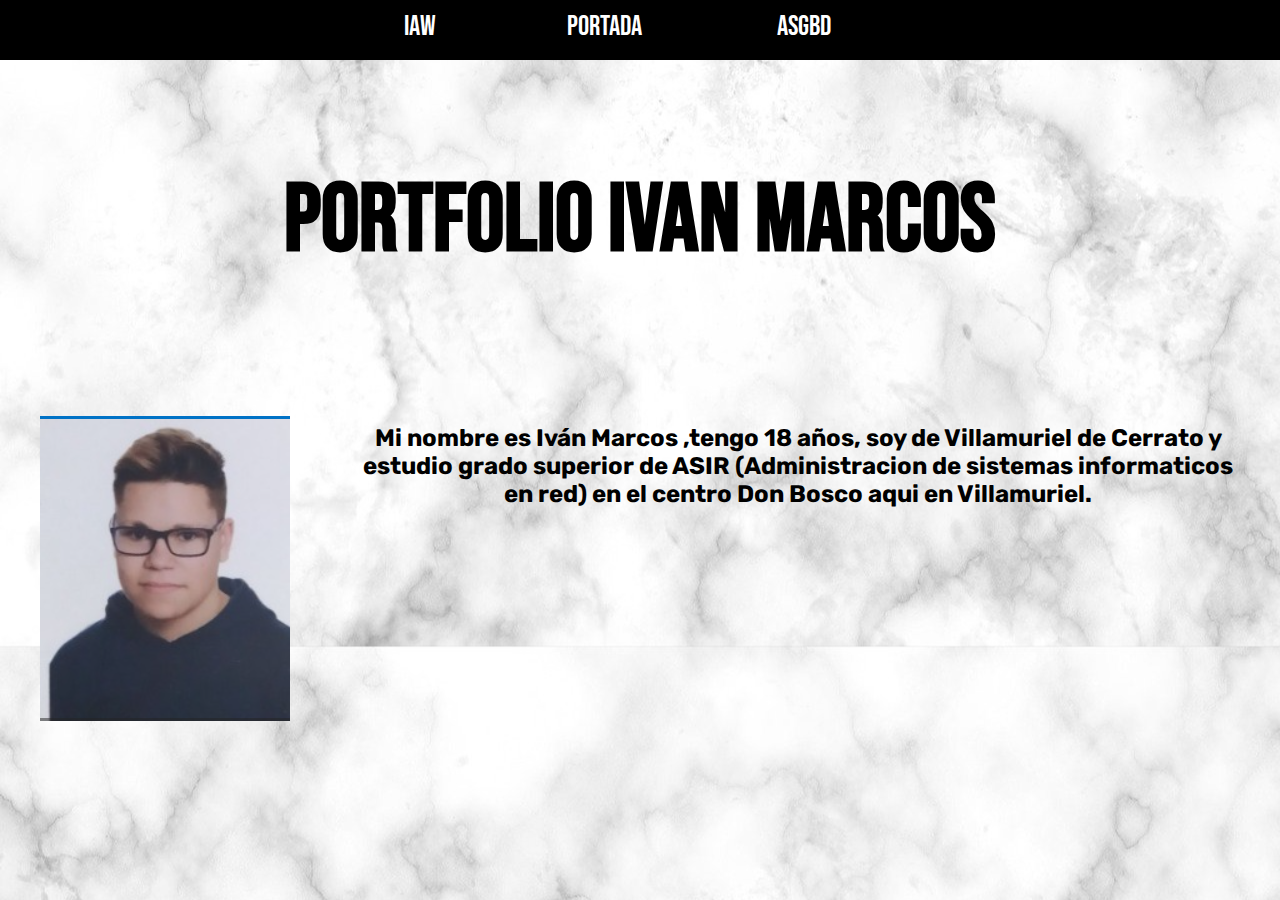
<file: index.html>
<!doctype html>
<html lang="es">
<head>
    <meta charset="UTF-8">
    <meta name="viewport"
          content="width=device-width, user-scalable=no, initial-scale=1.0, maximum-scale=1.0, minimum-scale=1.0">
    <meta http-equiv="X-UA-Compatible" content="ie=edge">
    <title>Portfolio</title>
    <link rel="stylesheet" href="estilos.css">
</head>
<body>
<nav>
    <div id="iaw">
        <a href="iaw.html">IAW</a>
        <div id="practicaIAW">
            <a href="#">PRACTICAS</a>
        </div>
        <div id="proyectosIAW">
            <a href="#">PROYECTOS</a>
            <div id="proyectoHTML">
                <a href="#">proyecto-HTML-CSS</a>
            </div>
        </div>
    </div>
    <div id="portada">
        <a href="#">PORTADA
        </a>
    </div>

    <div id="asgbd">
        <a href="asgbd.html">ASGBD</a>
        <div id="practicaASGBD">
            <a href="#">PRACTICAS</a>
        </div>
        <div id="proyectosASGBD">
            <a href="#">PROYECTOS</a>
        </div>
    </div>

</nav>
<header>
    <h1>Portfolio Ivan Marcos</h1>
</header>
<main>
    <section><p>Mi nombre es Iván Marcos ,tengo 18 años, soy de Villamuriel de Cerrato y estudio grado superior de ASIR (Administracion de sistemas informaticos en red) en el centro Don Bosco aqui en Villamuriel. </p>
        <p></p>
    </section>

    <figure><img src="img/Screenshot_1.png" alt="Foto personal"></figure>
</main>

</body>
</html>
</file>
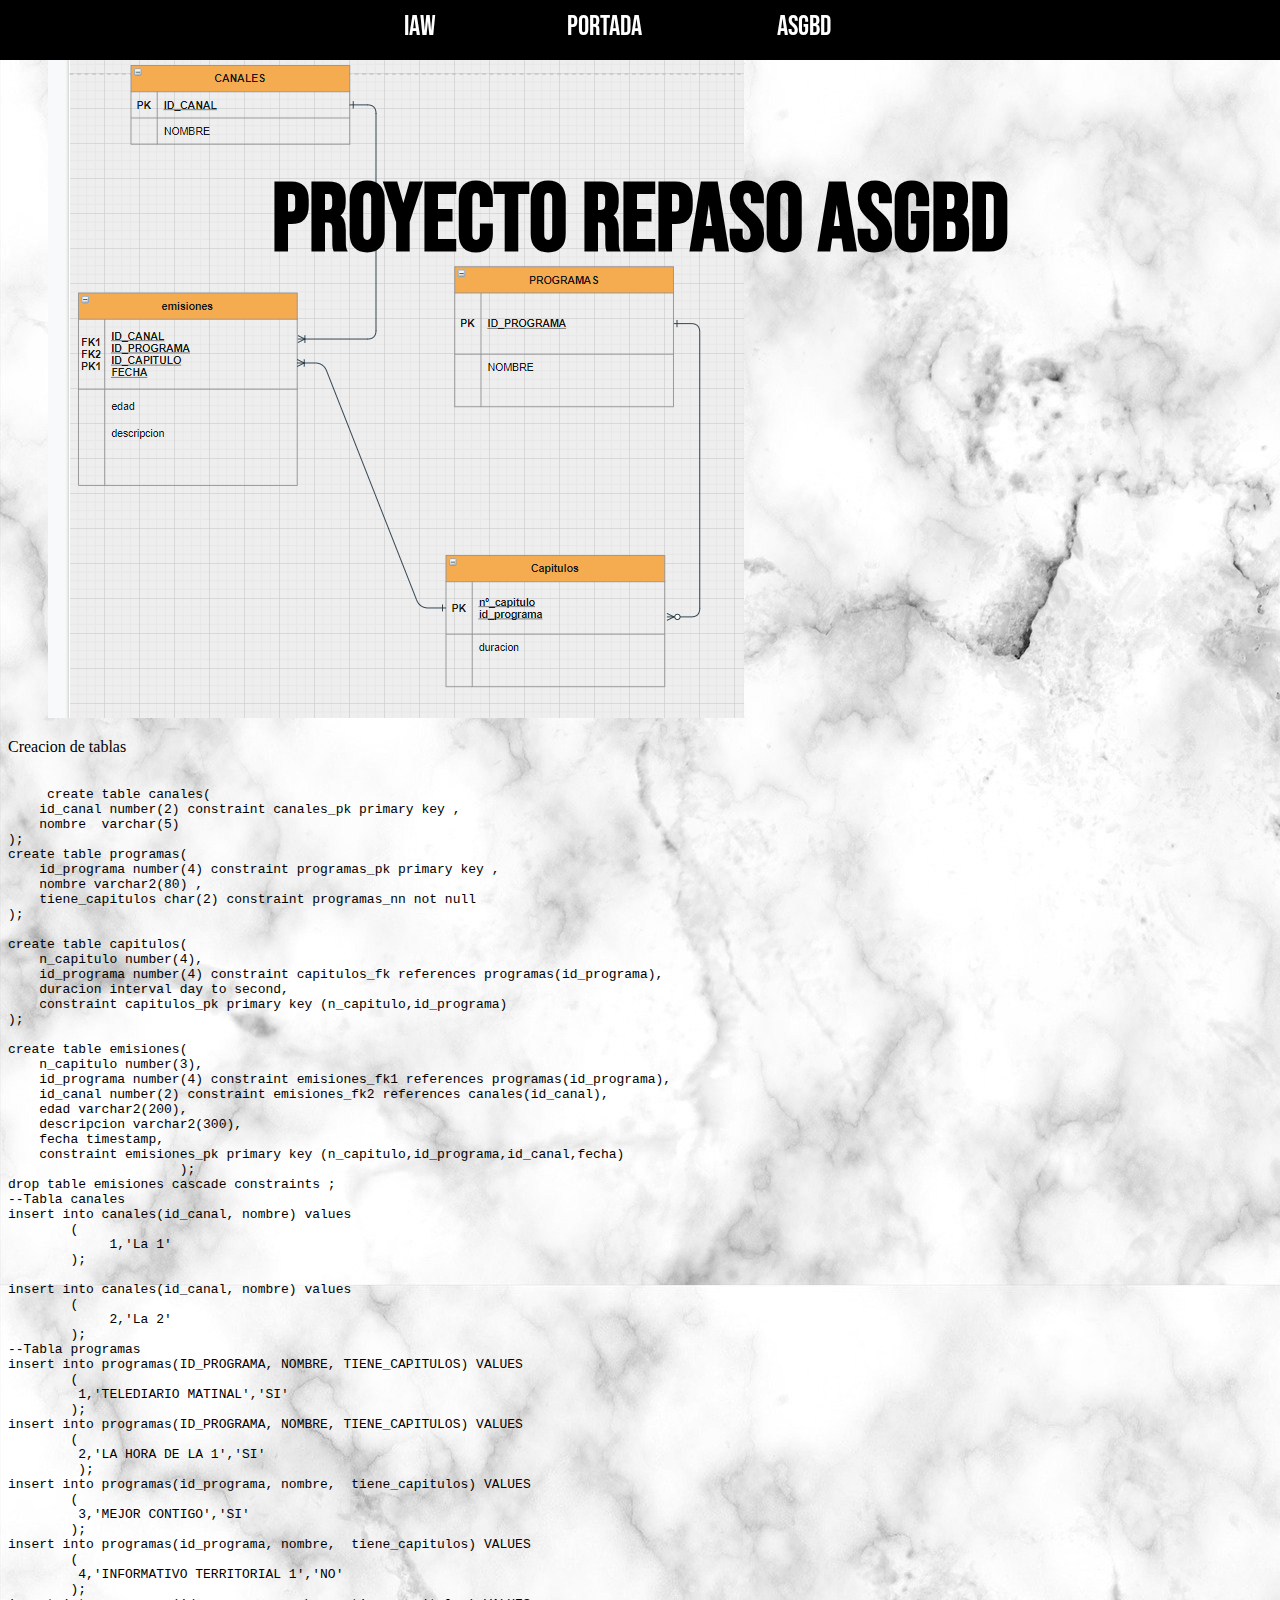
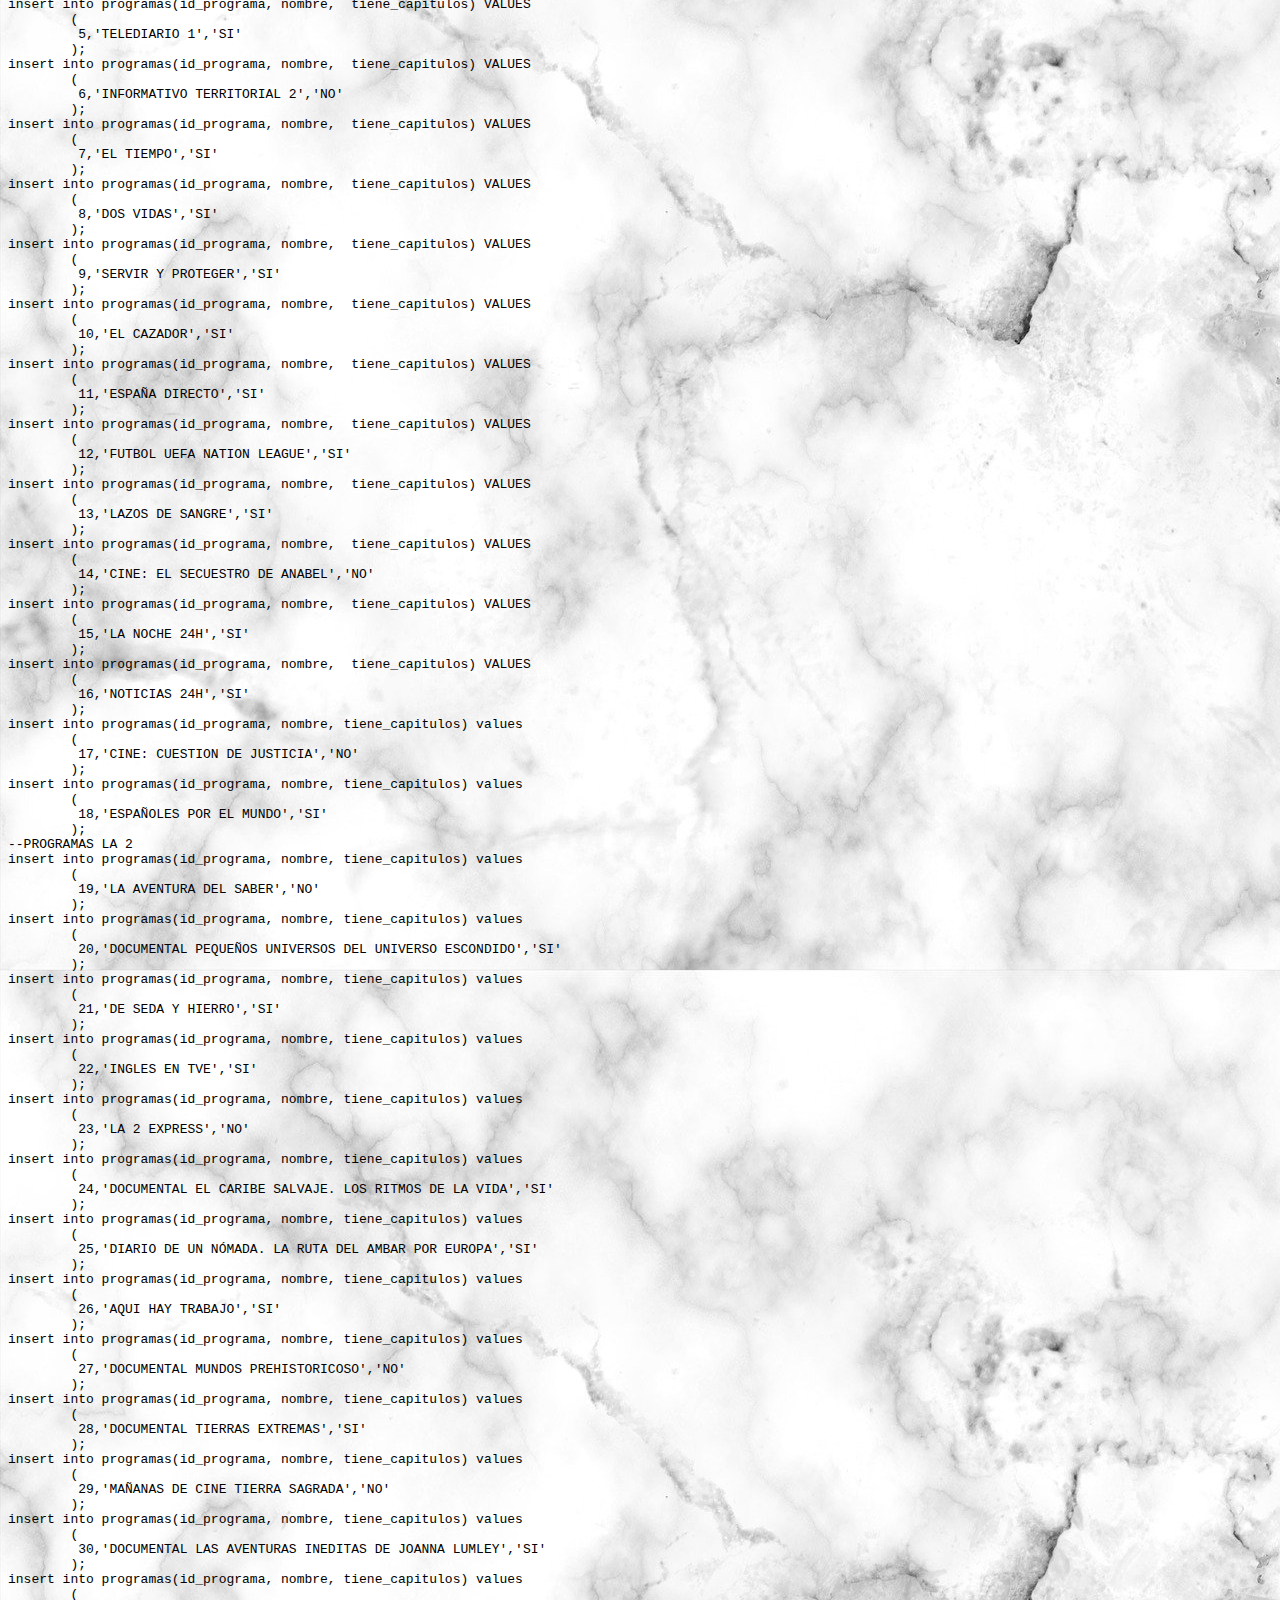
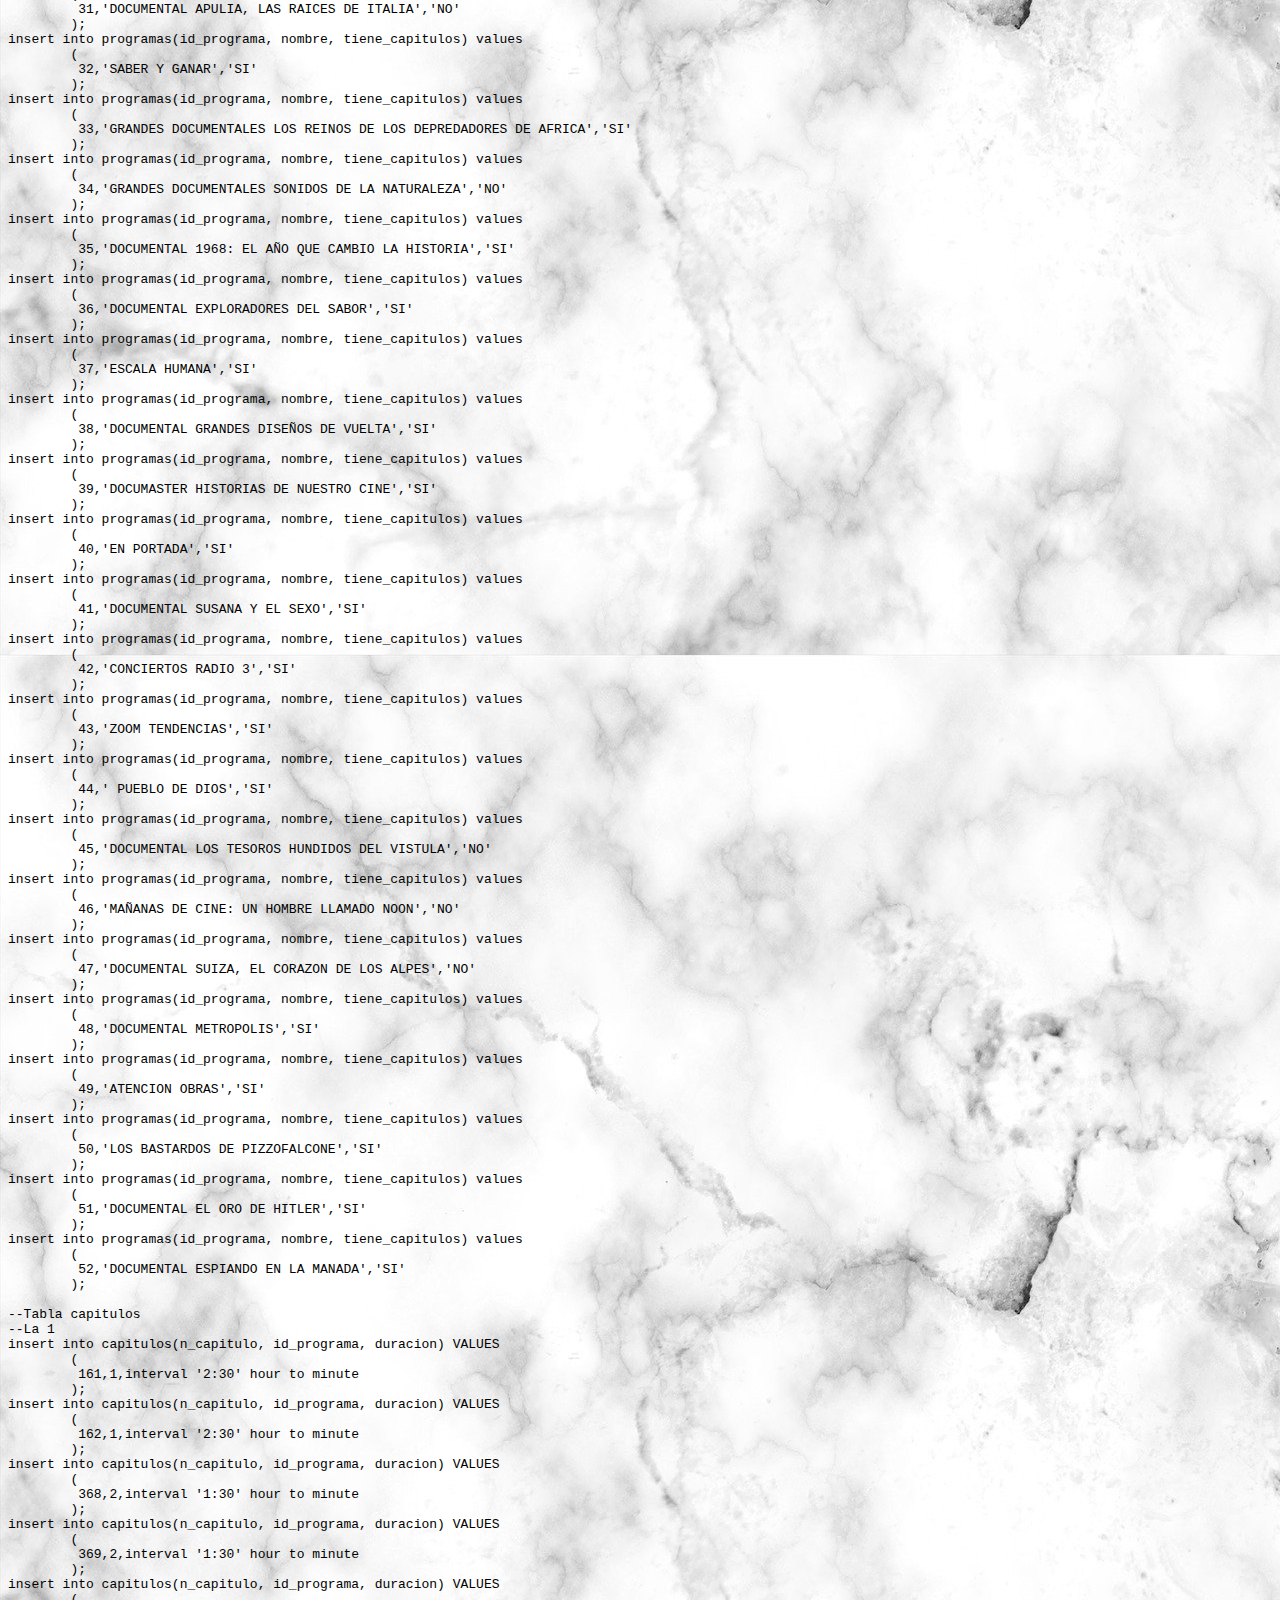
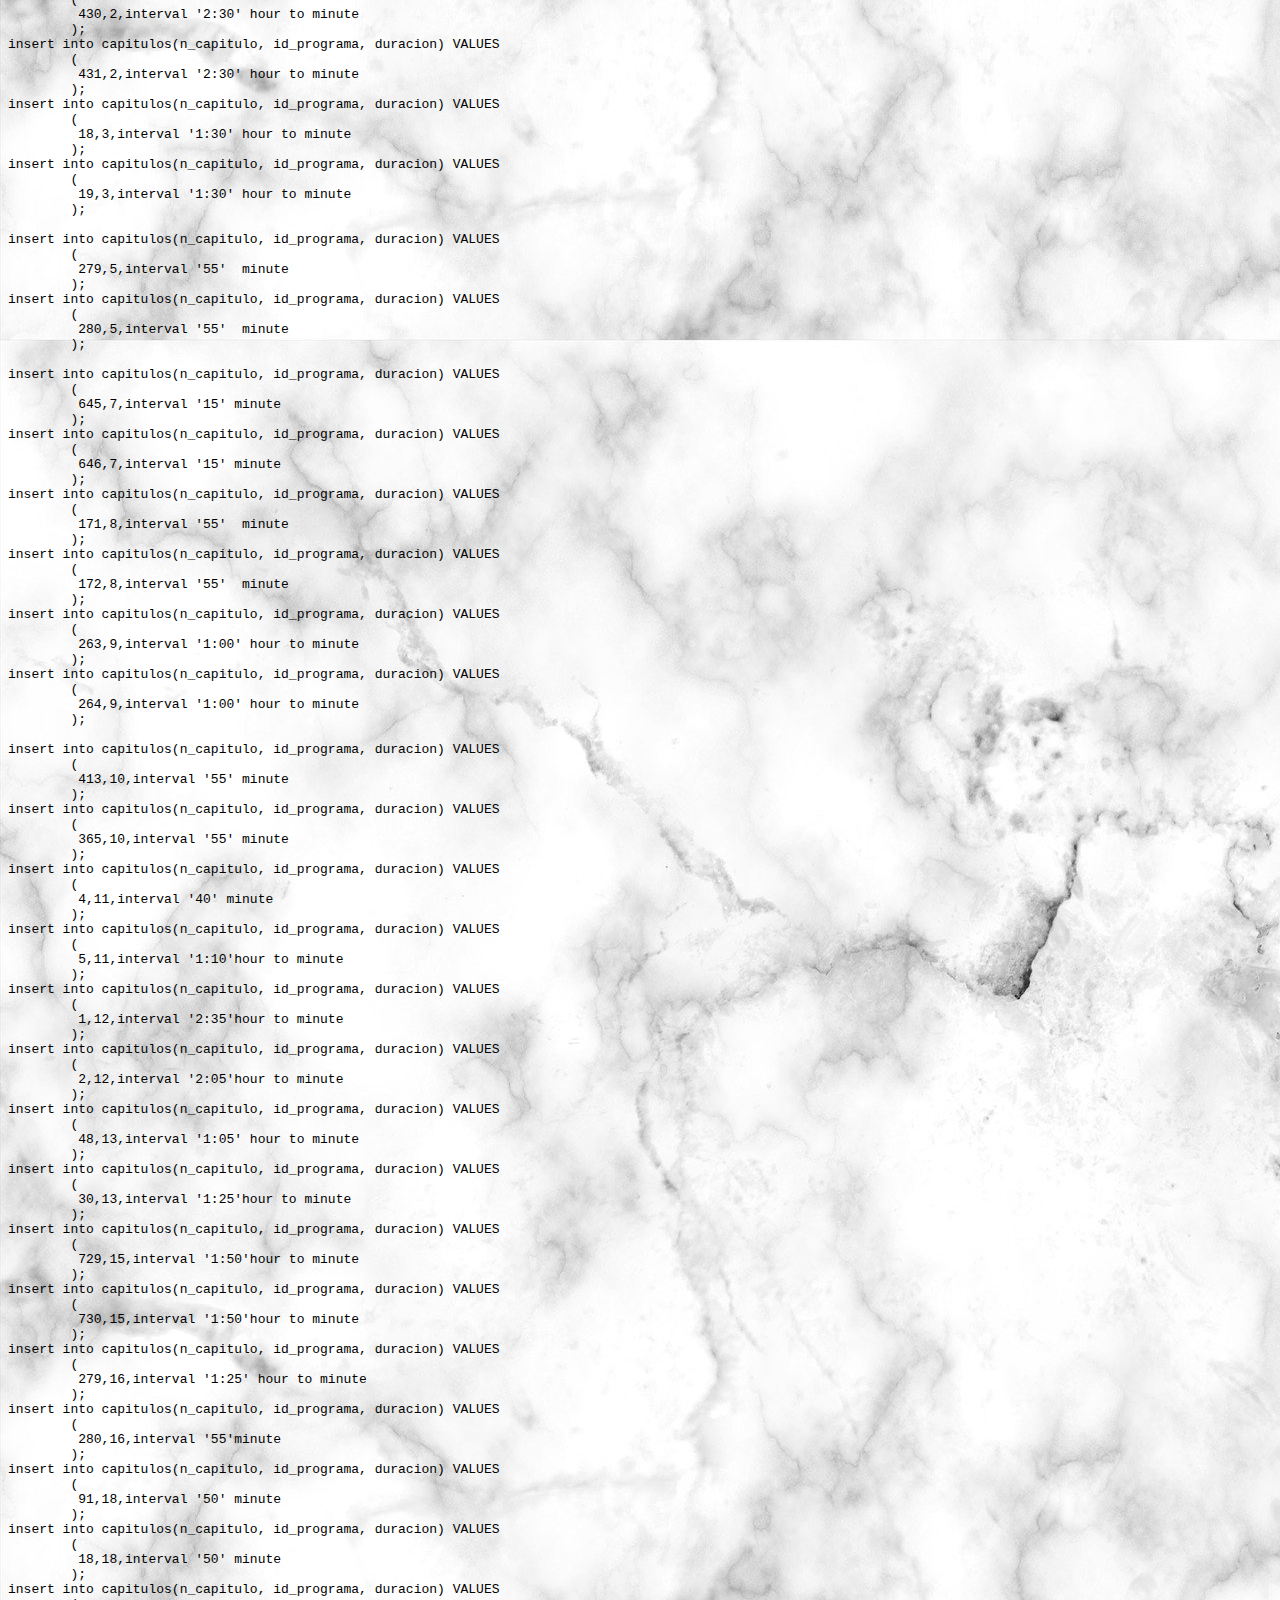
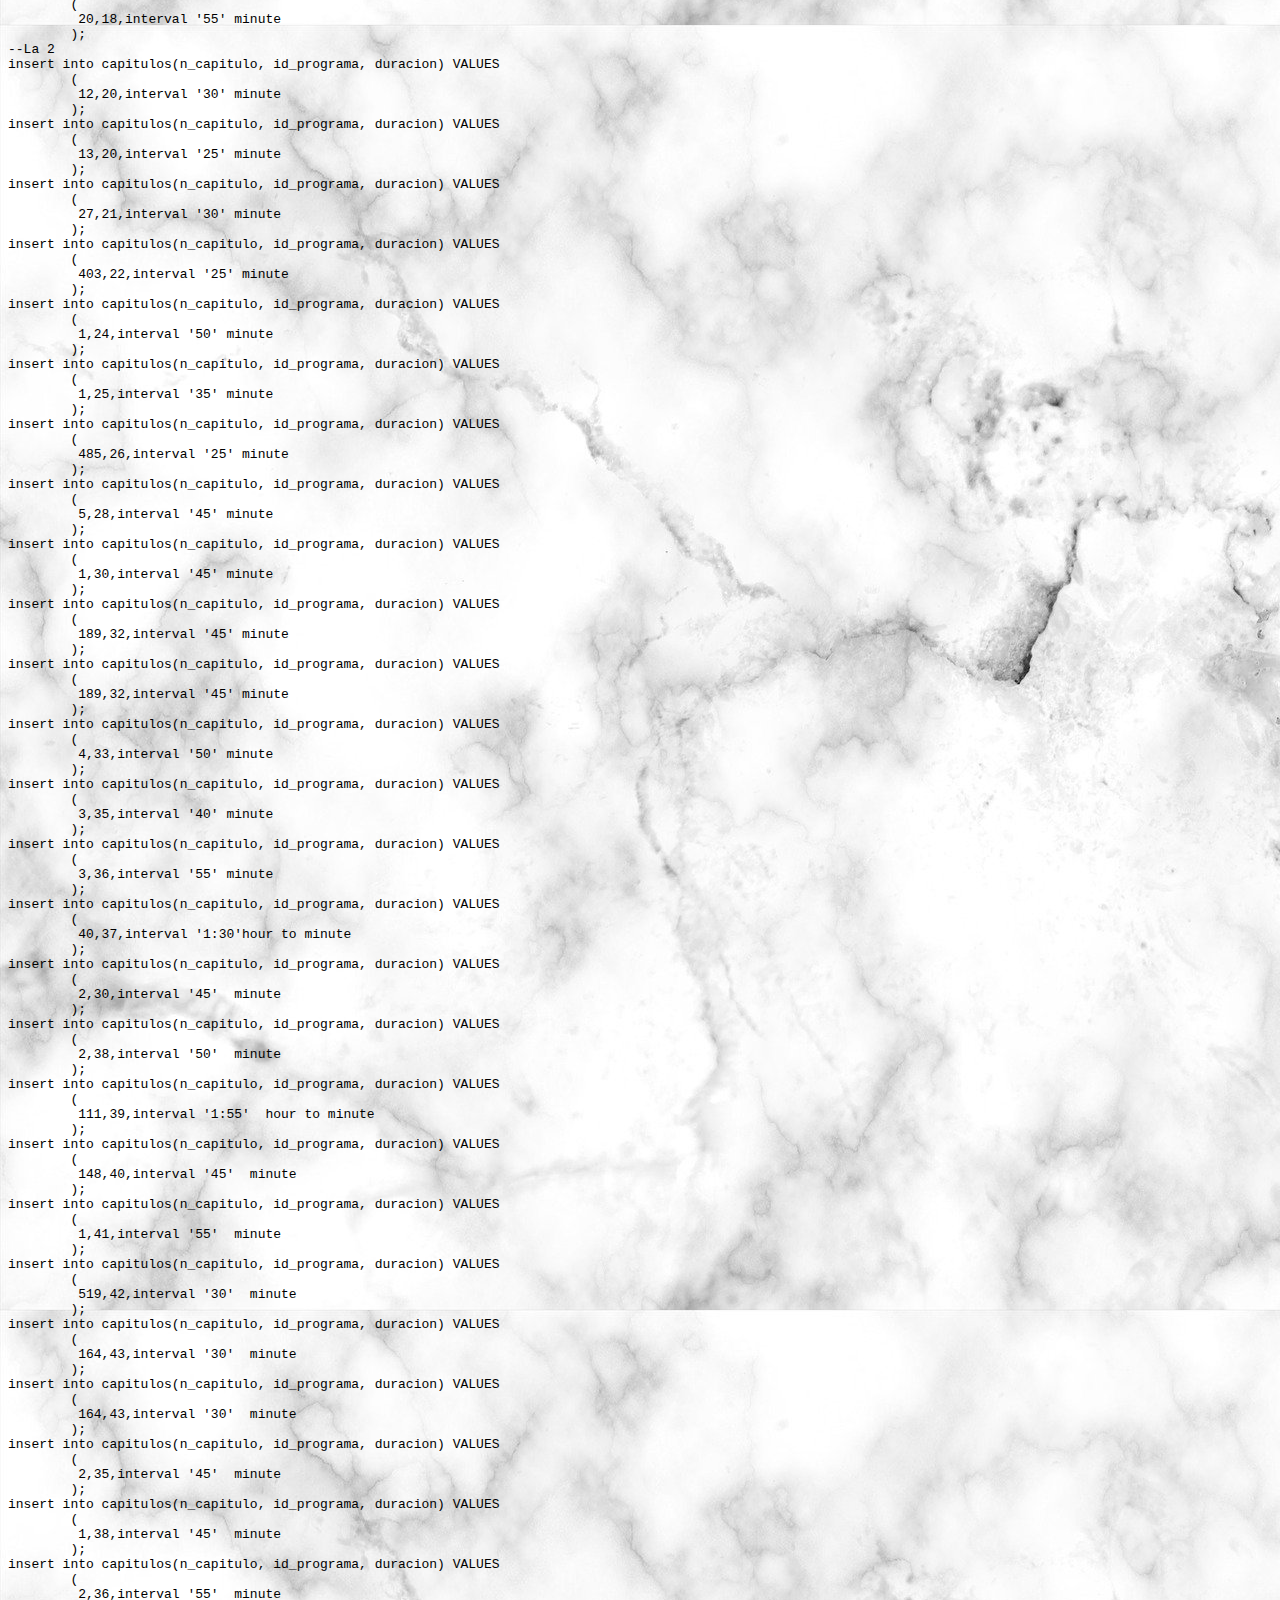
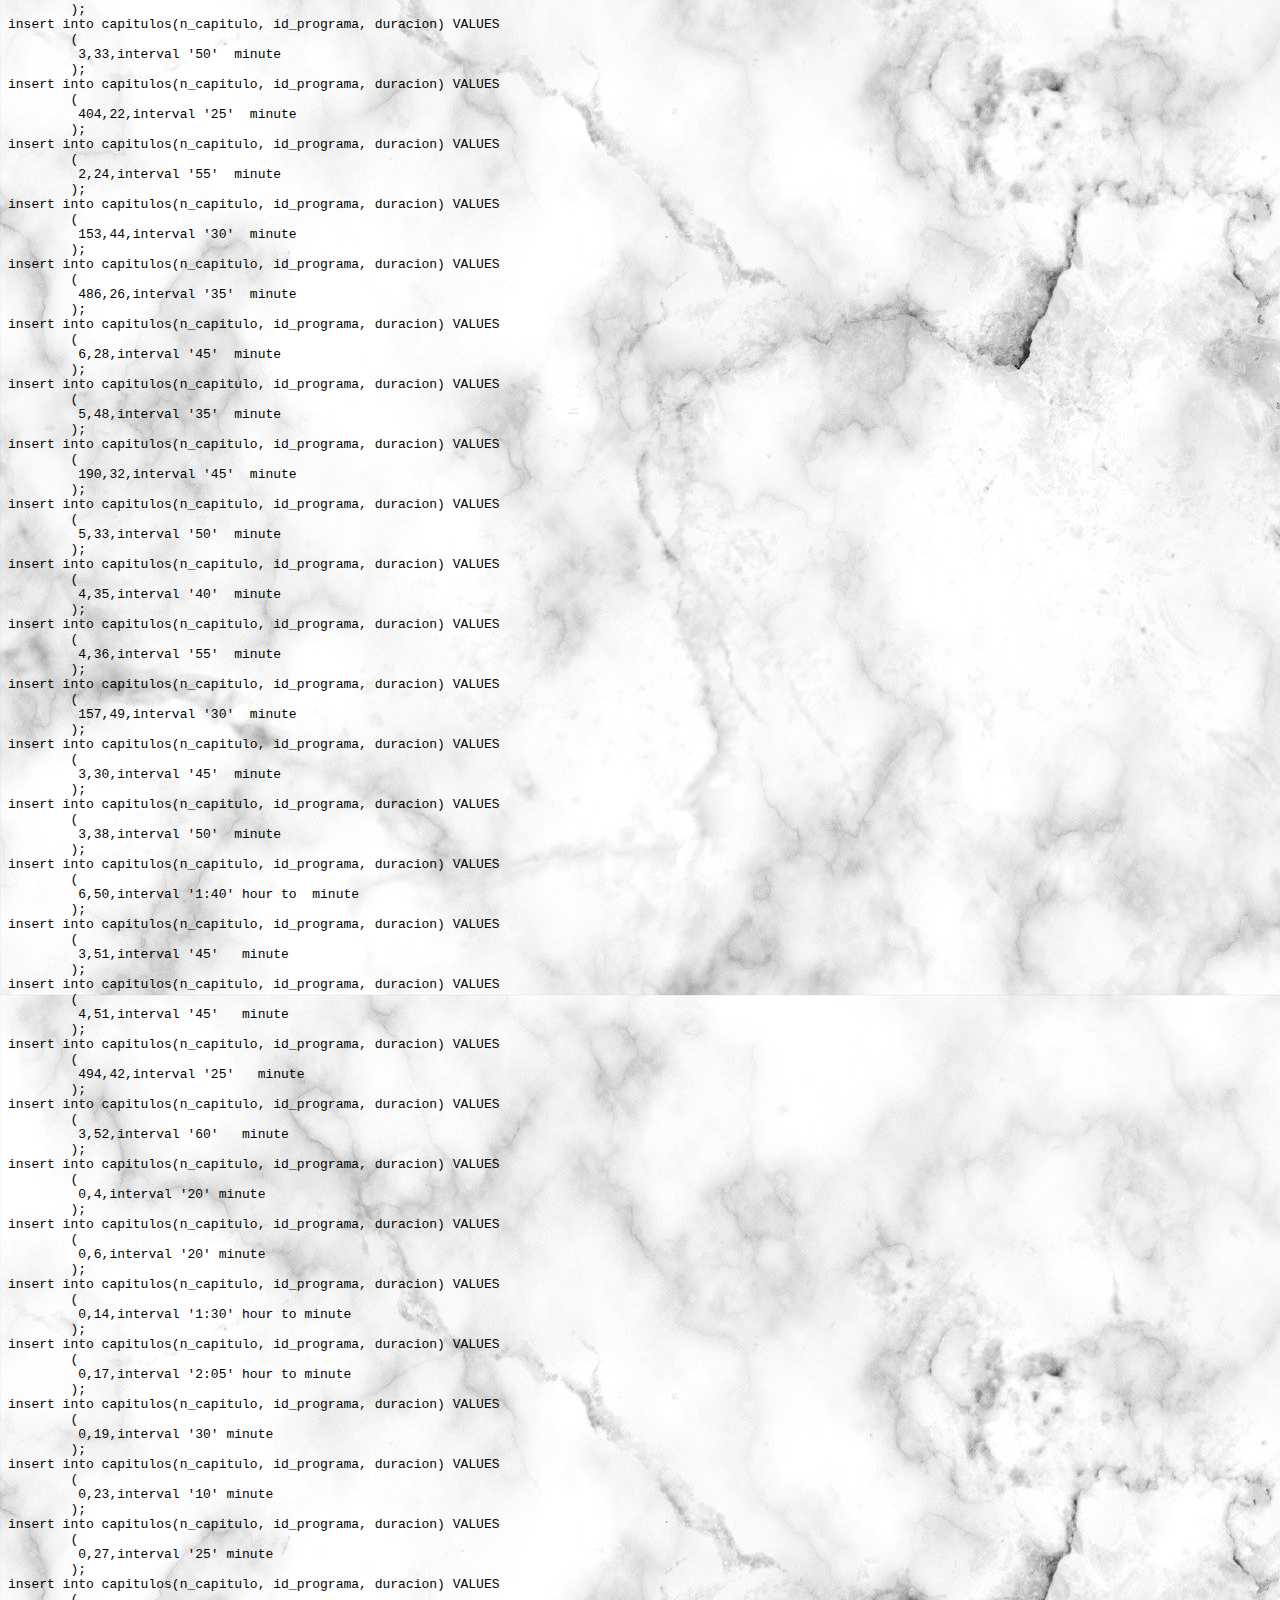
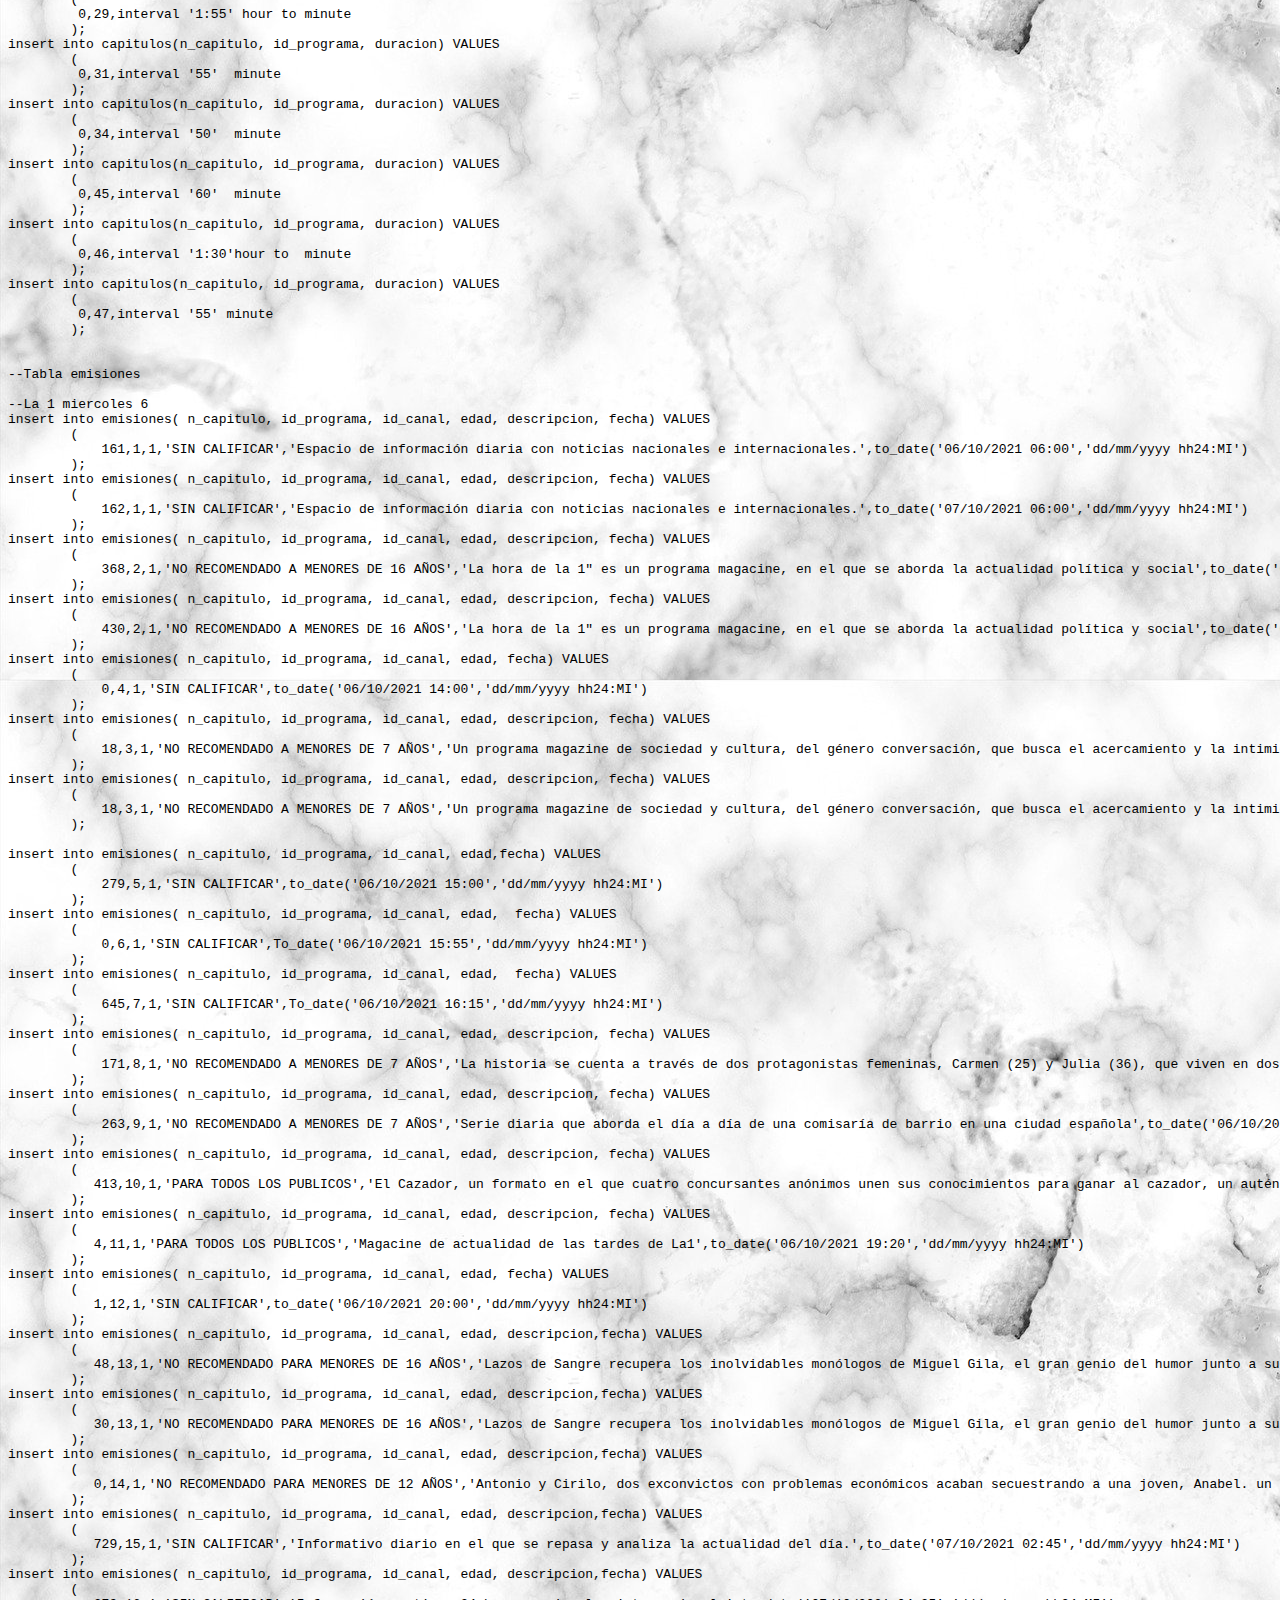
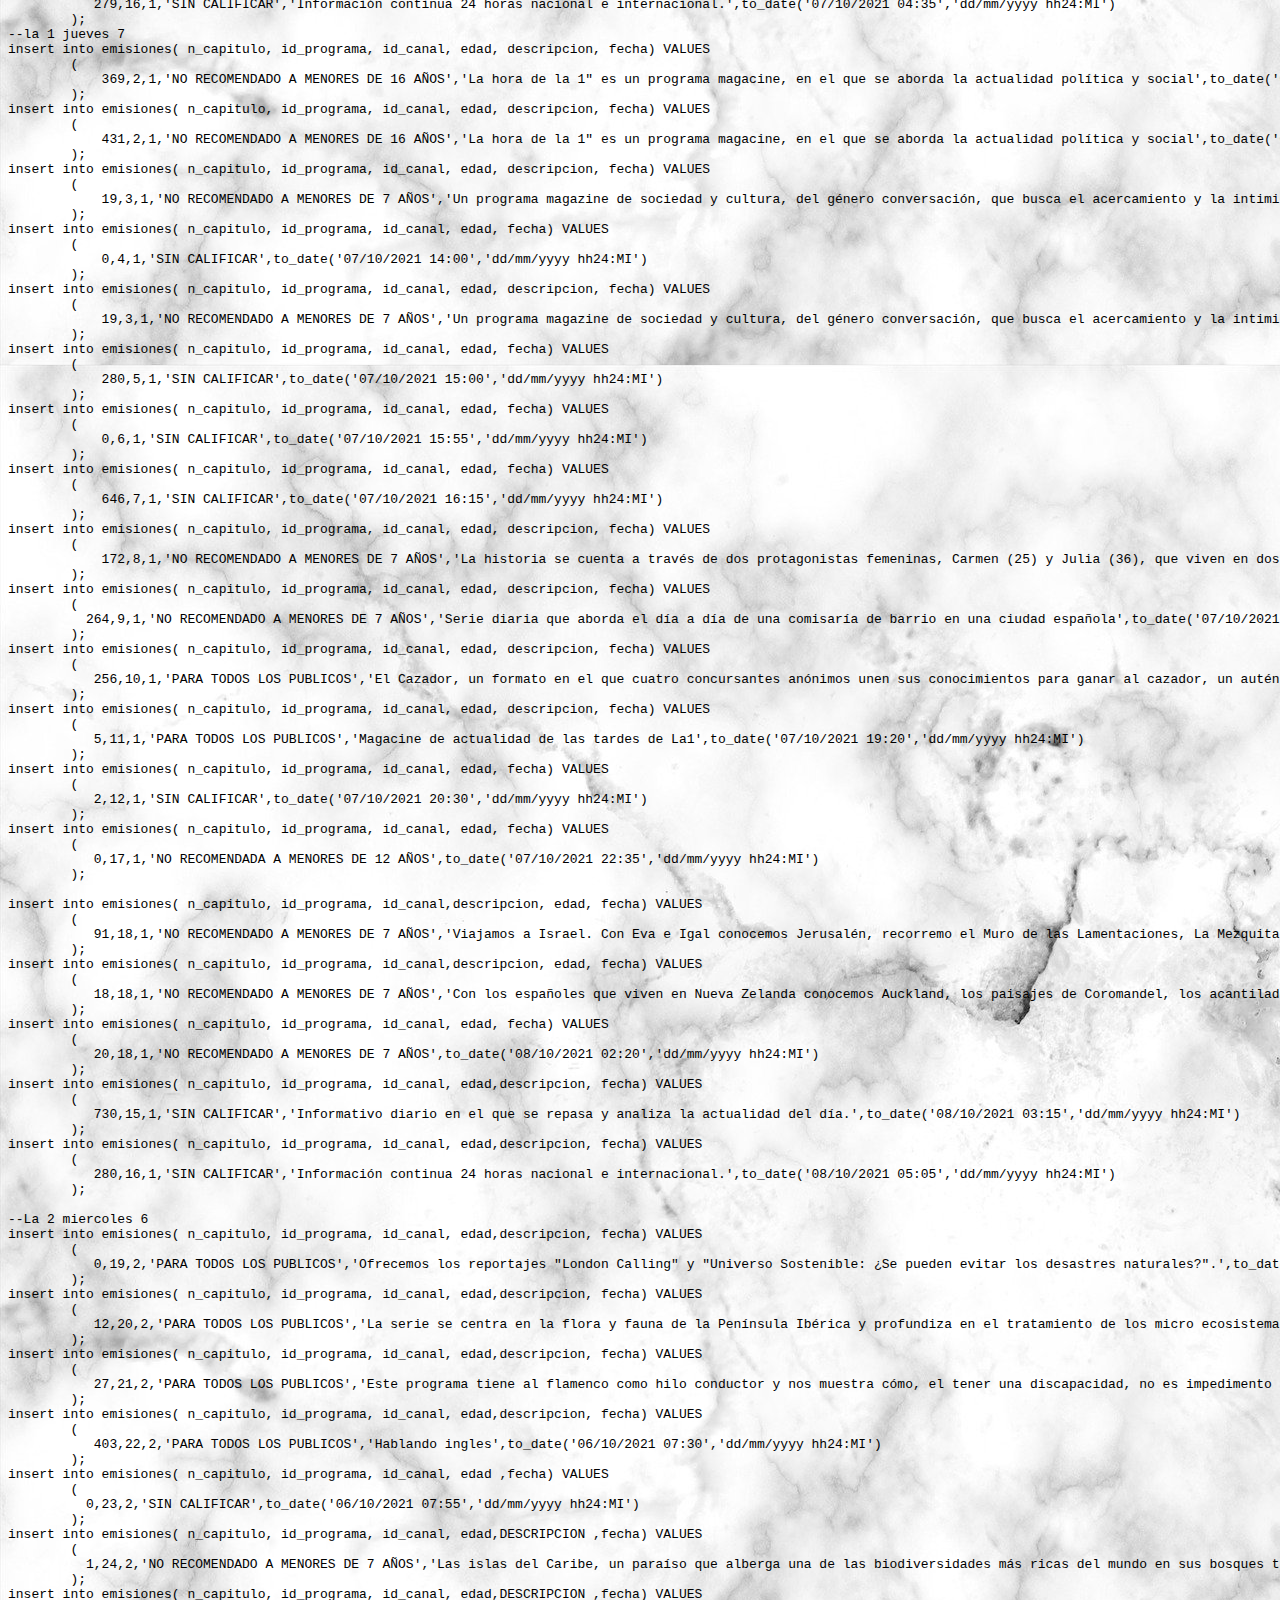
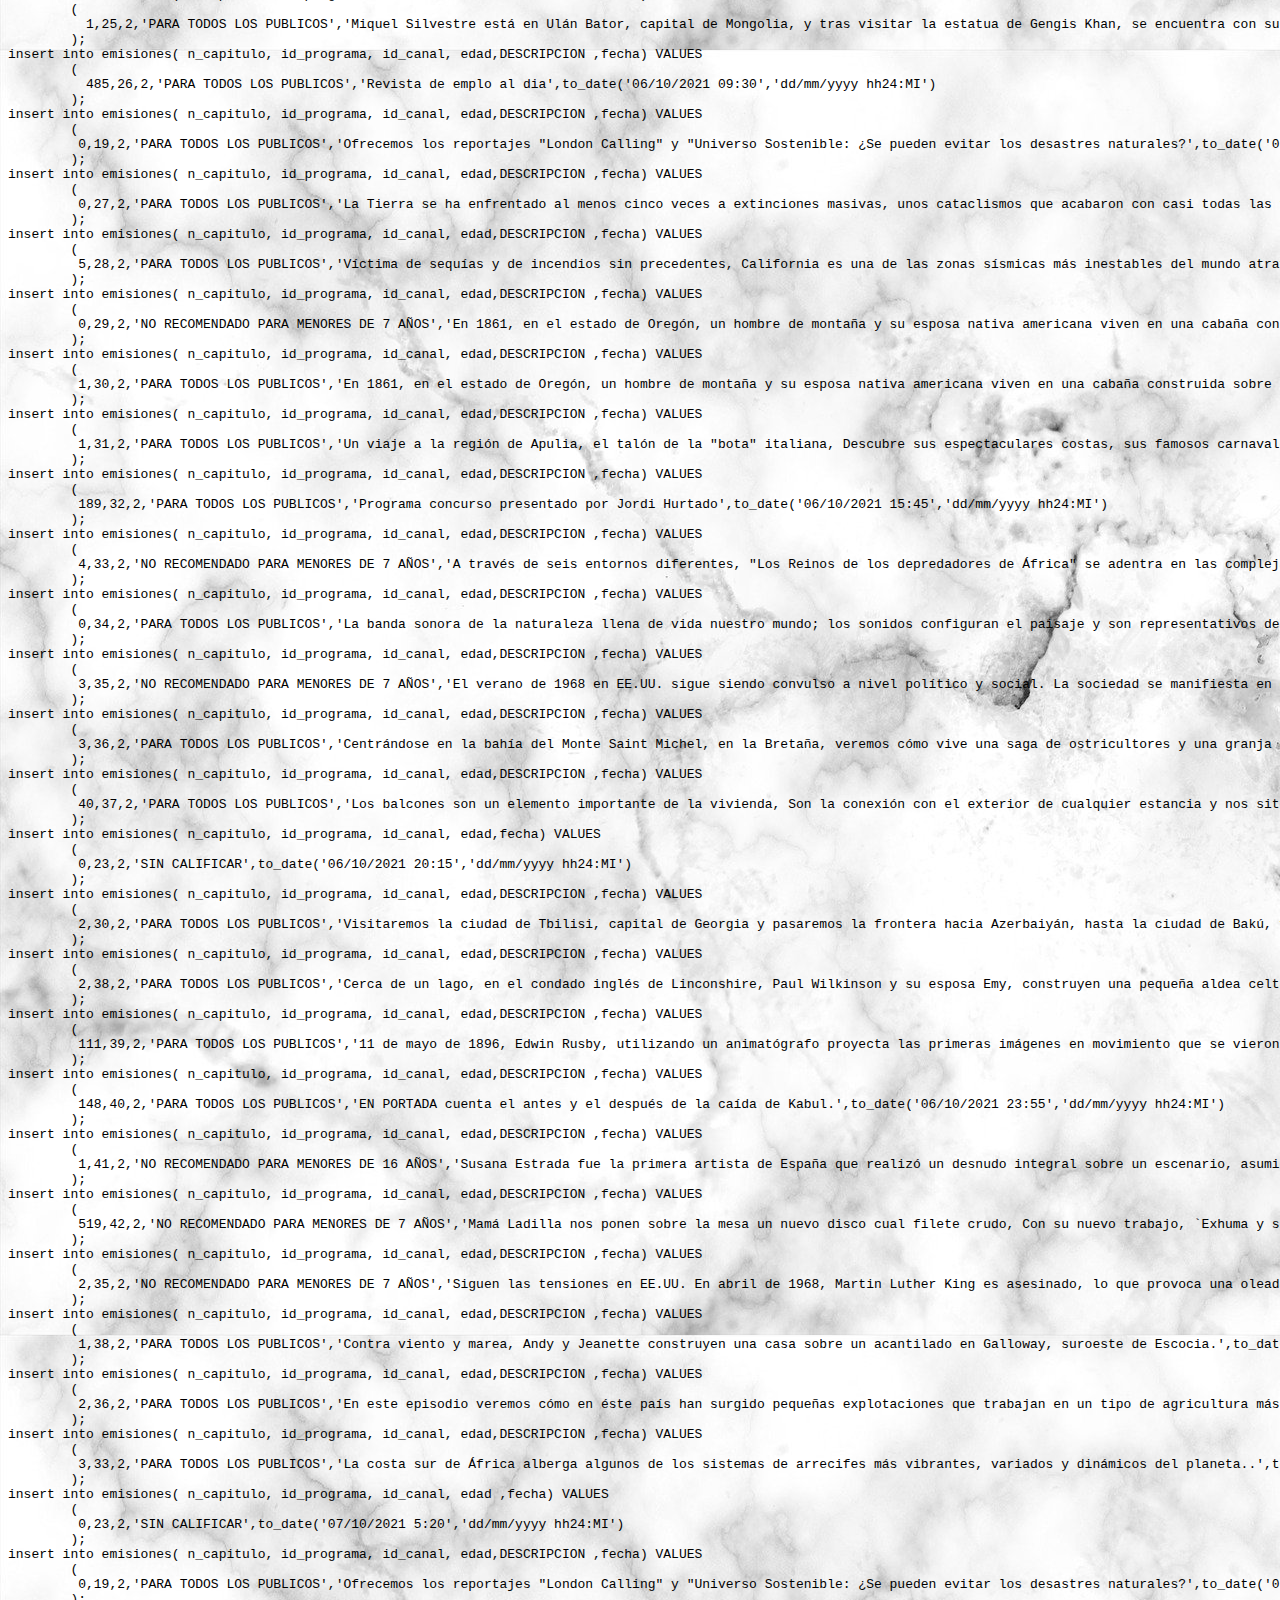
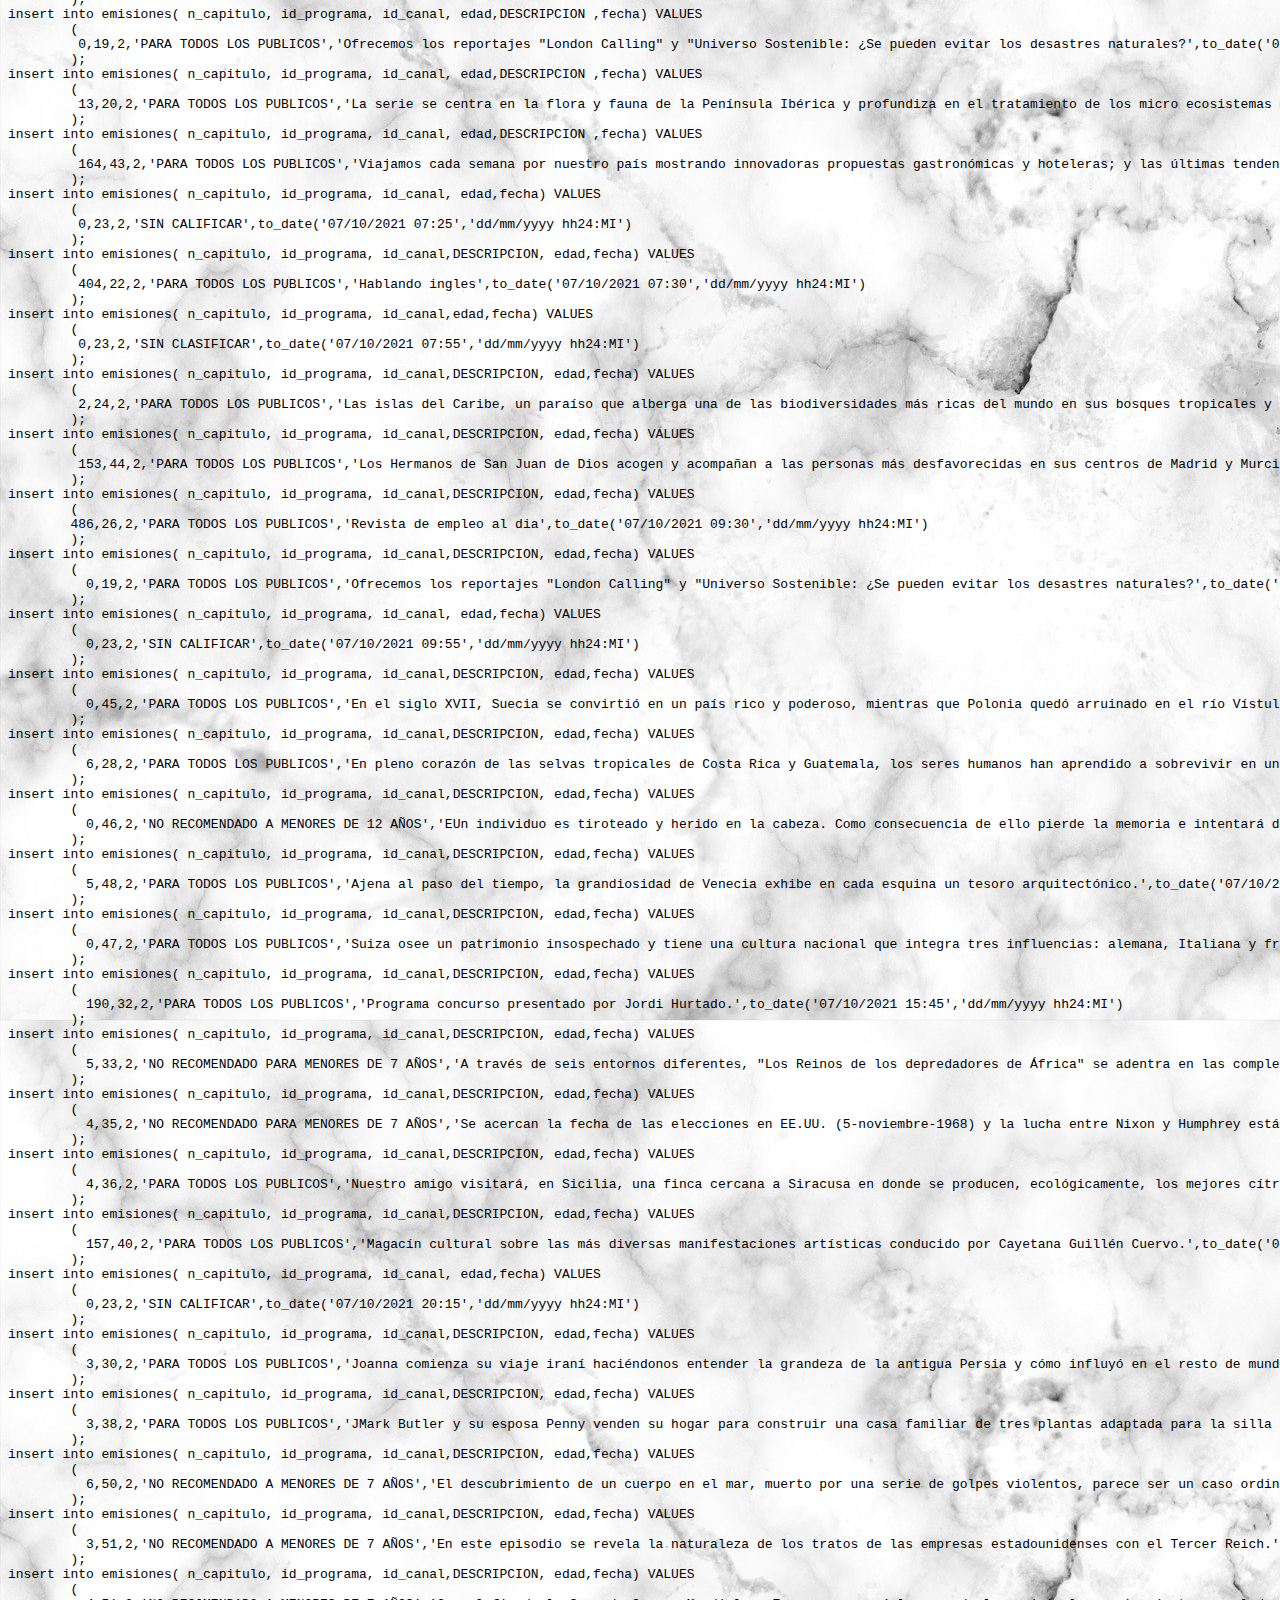
<file: ASGBD/Proyectos/ProyectoRepaso/index.html>
<!doctype html>
<html lang="es">
<head>
    <meta charset="UTF-8">
    <meta name="viewport"
          content="width=device-width, user-scalable=no, initial-scale=1.0, maximum-scale=1.0, minimum-scale=1.0">
    <meta http-equiv="X-UA-Compatible" content="ie=edge">
    <title>Portfolio</title>
    <link rel="stylesheet" href="estilos.css">
</head>
<body>
<nav>
    <div id="iaw">
        <a href="../../../IAW/index.html">IAW</a>
        <div id="practicaIAW">
            <a href="../../../IAW/Practicas/index.html">PRACTICAS</a>
        </div>
        <div id="proyectosIAW">
            <a href=../../../IAW/Proyectos/index.html>PROYECTOS</a>
            <div id="proyectoHTML">
                <a href="../../../IAW/Proyectos/ProyectoHTML/index.html">proyecto-HTML-CSS</a>
            </div>
        </div>
    </div>

    <div id="portada">
        <a href="../../../index.html">PORTADA
        </a>
    </div>

    <div id="asgbd">
        <a href="../../index.html">ASGBD</a>
        <div id="practicaASGBD">
            <a href="../../Practicas/index.html">PRACTICAS</a>
        </div>
        <div id="proyectosASGBD">
            <a href="../index.html">PROYECTOS</a>
            <div id="proyectoREPASO">
                <a href="index.html">PROYECTO REPASO</a>
            </div>
        </div>
    </div>

</nav>
<header>
    <h1>PROYECTO REPASO ASGBD</h1>
</header>
<main>
        <p>Primero vamos a observar nuestro esquema sobre la base de datos:</p>
        <figure><img src="img/Esquema.png" alt="Esquema de la base de datos">
        </figure>
        <p>Creacion de tablas</p>
        <p><pre>

     create table canales(
    id_canal number(2) constraint canales_pk primary key ,
    nombre  varchar(5)
);
create table programas(
    id_programa number(4) constraint programas_pk primary key ,
    nombre varchar2(80) ,
    tiene_capitulos char(2) constraint programas_nn not null
);

create table capitulos(
    n_capitulo number(4),
    id_programa number(4) constraint capitulos_fk references programas(id_programa),
    duracion interval day to second,
    constraint capitulos_pk primary key (n_capitulo,id_programa)
);

create table emisiones(
    n_capitulo number(3),
    id_programa number(4) constraint emisiones_fk1 references programas(id_programa),
    id_canal number(2) constraint emisiones_fk2 references canales(id_canal),
    edad varchar2(200),
    descripcion varchar2(300),
    fecha timestamp,
    constraint emisiones_pk primary key (n_capitulo,id_programa,id_canal,fecha)
                      );
drop table emisiones cascade constraints ;
--Tabla canales
insert into canales(id_canal, nombre) values
        (
             1,'La 1'
        );

insert into canales(id_canal, nombre) values
        (
             2,'La 2'
        );
--Tabla programas
insert into programas(ID_PROGRAMA, NOMBRE, TIENE_CAPITULOS) VALUES
        (
         1,'TELEDIARIO MATINAL','SI'
        );
insert into programas(ID_PROGRAMA, NOMBRE, TIENE_CAPITULOS) VALUES
        (
         2,'LA HORA DE LA 1','SI'
         );
insert into programas(id_programa, nombre,  tiene_capitulos) VALUES
        (
         3,'MEJOR CONTIGO','SI'
        );
insert into programas(id_programa, nombre,  tiene_capitulos) VALUES
        (
         4,'INFORMATIVO TERRITORIAL 1','NO'
        );
insert into programas(id_programa, nombre,  tiene_capitulos) VALUES
        (
         5,'TELEDIARIO 1','SI'
        );
insert into programas(id_programa, nombre,  tiene_capitulos) VALUES
        (
         6,'INFORMATIVO TERRITORIAL 2','NO'
        );
insert into programas(id_programa, nombre,  tiene_capitulos) VALUES
        (
         7,'EL TIEMPO','SI'
        );
insert into programas(id_programa, nombre,  tiene_capitulos) VALUES
        (
         8,'DOS VIDAS','SI'
        );
insert into programas(id_programa, nombre,  tiene_capitulos) VALUES
        (
         9,'SERVIR Y PROTEGER','SI'
        );
insert into programas(id_programa, nombre,  tiene_capitulos) VALUES
        (
         10,'EL CAZADOR','SI'
        );
insert into programas(id_programa, nombre,  tiene_capitulos) VALUES
        (
         11,'ESPAÑA DIRECTO','SI'
        );
insert into programas(id_programa, nombre,  tiene_capitulos) VALUES
        (
         12,'FUTBOL UEFA NATION LEAGUE','SI'
        );
insert into programas(id_programa, nombre,  tiene_capitulos) VALUES
        (
         13,'LAZOS DE SANGRE','SI'
        );
insert into programas(id_programa, nombre,  tiene_capitulos) VALUES
        (
         14,'CINE: EL SECUESTRO DE ANABEL','NO'
        );
insert into programas(id_programa, nombre,  tiene_capitulos) VALUES
        (
         15,'LA NOCHE 24H','SI'
        );
insert into programas(id_programa, nombre,  tiene_capitulos) VALUES
        (
         16,'NOTICIAS 24H','SI'
        );
insert into programas(id_programa, nombre, tiene_capitulos) values
        (
         17,'CINE: CUESTION DE JUSTICIA','NO'
        );
insert into programas(id_programa, nombre, tiene_capitulos) values
        (
         18,'ESPAÑOLES POR EL MUNDO','SI'
        );
--PROGRAMAS LA 2
insert into programas(id_programa, nombre, tiene_capitulos) values
        (
         19,'LA AVENTURA DEL SABER','NO'
        );
insert into programas(id_programa, nombre, tiene_capitulos) values
        (
         20,'DOCUMENTAL PEQUEÑOS UNIVERSOS DEL UNIVERSO ESCONDIDO','SI'
        );
insert into programas(id_programa, nombre, tiene_capitulos) values
        (
         21,'DE SEDA Y HIERRO','SI'
        );
insert into programas(id_programa, nombre, tiene_capitulos) values
        (
         22,'INGLES EN TVE','SI'
        );
insert into programas(id_programa, nombre, tiene_capitulos) values
        (
         23,'LA 2 EXPRESS','NO'
        );
insert into programas(id_programa, nombre, tiene_capitulos) values
        (
         24,'DOCUMENTAL EL CARIBE SALVAJE. LOS RITMOS DE LA VIDA','SI'
        );
insert into programas(id_programa, nombre, tiene_capitulos) values
        (
         25,'DIARIO DE UN NÓMADA. LA RUTA DEL AMBAR POR EUROPA','SI'
        );
insert into programas(id_programa, nombre, tiene_capitulos) values
        (
         26,'AQUI HAY TRABAJO','SI'
        );
insert into programas(id_programa, nombre, tiene_capitulos) values
        (
         27,'DOCUMENTAL MUNDOS PREHISTORICOSO','NO'
        );
insert into programas(id_programa, nombre, tiene_capitulos) values
        (
         28,'DOCUMENTAL TIERRAS EXTREMAS','SI'
        );
insert into programas(id_programa, nombre, tiene_capitulos) values
        (
         29,'MAÑANAS DE CINE TIERRA SAGRADA','NO'
        );
insert into programas(id_programa, nombre, tiene_capitulos) values
        (
         30,'DOCUMENTAL LAS AVENTURAS INEDITAS DE JOANNA LUMLEY','SI'
        );
insert into programas(id_programa, nombre, tiene_capitulos) values
        (
         31,'DOCUMENTAL APULIA, LAS RAICES DE ITALIA','NO'
        );
insert into programas(id_programa, nombre, tiene_capitulos) values
        (
         32,'SABER Y GANAR','SI'
        );
insert into programas(id_programa, nombre, tiene_capitulos) values
        (
         33,'GRANDES DOCUMENTALES LOS REINOS DE LOS DEPREDADORES DE AFRICA','SI'
        );
insert into programas(id_programa, nombre, tiene_capitulos) values
        (
         34,'GRANDES DOCUMENTALES SONIDOS DE LA NATURALEZA','NO'
        );
insert into programas(id_programa, nombre, tiene_capitulos) values
        (
         35,'DOCUMENTAL 1968: EL AÑO QUE CAMBIO LA HISTORIA','SI'
        );
insert into programas(id_programa, nombre, tiene_capitulos) values
        (
         36,'DOCUMENTAL EXPLORADORES DEL SABOR','SI'
        );
insert into programas(id_programa, nombre, tiene_capitulos) values
        (
         37,'ESCALA HUMANA','SI'
        );
insert into programas(id_programa, nombre, tiene_capitulos) values
        (
         38,'DOCUMENTAL GRANDES DISEÑOS DE VUELTA','SI'
        );
insert into programas(id_programa, nombre, tiene_capitulos) values
        (
         39,'DOCUMASTER HISTORIAS DE NUESTRO CINE','SI'
        );
insert into programas(id_programa, nombre, tiene_capitulos) values
        (
         40,'EN PORTADA','SI'
        );
insert into programas(id_programa, nombre, tiene_capitulos) values
        (
         41,'DOCUMENTAL SUSANA Y EL SEXO','SI'
        );
insert into programas(id_programa, nombre, tiene_capitulos) values
        (
         42,'CONCIERTOS RADIO 3','SI'
        );
insert into programas(id_programa, nombre, tiene_capitulos) values
        (
         43,'ZOOM TENDENCIAS','SI'
        );
insert into programas(id_programa, nombre, tiene_capitulos) values
        (
         44,' PUEBLO DE DIOS','SI'
        );
insert into programas(id_programa, nombre, tiene_capitulos) values
        (
         45,'DOCUMENTAL LOS TESOROS HUNDIDOS DEL VISTULA','NO'
        );
insert into programas(id_programa, nombre, tiene_capitulos) values
        (
         46,'MAÑANAS DE CINE: UN HOMBRE LLAMADO NOON','NO'
        );
insert into programas(id_programa, nombre, tiene_capitulos) values
        (
         47,'DOCUMENTAL SUIZA, EL CORAZON DE LOS ALPES','NO'
        );
insert into programas(id_programa, nombre, tiene_capitulos) values
        (
         48,'DOCUMENTAL METROPOLIS','SI'
        );
insert into programas(id_programa, nombre, tiene_capitulos) values
        (
         49,'ATENCION OBRAS','SI'
        );
insert into programas(id_programa, nombre, tiene_capitulos) values
        (
         50,'LOS BASTARDOS DE PIZZOFALCONE','SI'
        );
insert into programas(id_programa, nombre, tiene_capitulos) values
        (
         51,'DOCUMENTAL EL ORO DE HITLER','SI'
        );
insert into programas(id_programa, nombre, tiene_capitulos) values
        (
         52,'DOCUMENTAL ESPIANDO EN LA MANADA','SI'
        );

--Tabla capitulos
--La 1
insert into capitulos(n_capitulo, id_programa, duracion) VALUES
        (
         161,1,interval '2:30' hour to minute
        );
insert into capitulos(n_capitulo, id_programa, duracion) VALUES
        (
         162,1,interval '2:30' hour to minute
        );
insert into capitulos(n_capitulo, id_programa, duracion) VALUES
        (
         368,2,interval '1:30' hour to minute
        );
insert into capitulos(n_capitulo, id_programa, duracion) VALUES
        (
         369,2,interval '1:30' hour to minute
        );
insert into capitulos(n_capitulo, id_programa, duracion) VALUES
        (
         430,2,interval '2:30' hour to minute
        );
insert into capitulos(n_capitulo, id_programa, duracion) VALUES
        (
         431,2,interval '2:30' hour to minute
        );
insert into capitulos(n_capitulo, id_programa, duracion) VALUES
        (
         18,3,interval '1:30' hour to minute
        );
insert into capitulos(n_capitulo, id_programa, duracion) VALUES
        (
         19,3,interval '1:30' hour to minute
        );

insert into capitulos(n_capitulo, id_programa, duracion) VALUES
        (
         279,5,interval '55'  minute
        );
insert into capitulos(n_capitulo, id_programa, duracion) VALUES
        (
         280,5,interval '55'  minute
        );

insert into capitulos(n_capitulo, id_programa, duracion) VALUES
        (
         645,7,interval '15' minute
        );
insert into capitulos(n_capitulo, id_programa, duracion) VALUES
        (
         646,7,interval '15' minute
        );
insert into capitulos(n_capitulo, id_programa, duracion) VALUES
        (
         171,8,interval '55'  minute
        );
insert into capitulos(n_capitulo, id_programa, duracion) VALUES
        (
         172,8,interval '55'  minute
        );
insert into capitulos(n_capitulo, id_programa, duracion) VALUES
        (
         263,9,interval '1:00' hour to minute
        );
insert into capitulos(n_capitulo, id_programa, duracion) VALUES
        (
         264,9,interval '1:00' hour to minute
        );

insert into capitulos(n_capitulo, id_programa, duracion) VALUES
        (
         413,10,interval '55' minute
        );
insert into capitulos(n_capitulo, id_programa, duracion) VALUES
        (
         365,10,interval '55' minute
        );
insert into capitulos(n_capitulo, id_programa, duracion) VALUES
        (
         4,11,interval '40' minute
        );
insert into capitulos(n_capitulo, id_programa, duracion) VALUES
        (
         5,11,interval '1:10'hour to minute
        );
insert into capitulos(n_capitulo, id_programa, duracion) VALUES
        (
         1,12,interval '2:35'hour to minute
        );
insert into capitulos(n_capitulo, id_programa, duracion) VALUES
        (
         2,12,interval '2:05'hour to minute
        );
insert into capitulos(n_capitulo, id_programa, duracion) VALUES
        (
         48,13,interval '1:05' hour to minute
        );
insert into capitulos(n_capitulo, id_programa, duracion) VALUES
        (
         30,13,interval '1:25'hour to minute
        );
insert into capitulos(n_capitulo, id_programa, duracion) VALUES
        (
         729,15,interval '1:50'hour to minute
        );
insert into capitulos(n_capitulo, id_programa, duracion) VALUES
        (
         730,15,interval '1:50'hour to minute
        );
insert into capitulos(n_capitulo, id_programa, duracion) VALUES
        (
         279,16,interval '1:25' hour to minute
        );
insert into capitulos(n_capitulo, id_programa, duracion) VALUES
        (
         280,16,interval '55'minute
        );
insert into capitulos(n_capitulo, id_programa, duracion) VALUES
        (
         91,18,interval '50' minute
        );
insert into capitulos(n_capitulo, id_programa, duracion) VALUES
        (
         18,18,interval '50' minute
        );
insert into capitulos(n_capitulo, id_programa, duracion) VALUES
        (
         20,18,interval '55' minute
        );
--La 2
insert into capitulos(n_capitulo, id_programa, duracion) VALUES
        (
         12,20,interval '30' minute
        );
insert into capitulos(n_capitulo, id_programa, duracion) VALUES
        (
         13,20,interval '25' minute
        );
insert into capitulos(n_capitulo, id_programa, duracion) VALUES
        (
         27,21,interval '30' minute
        );
insert into capitulos(n_capitulo, id_programa, duracion) VALUES
        (
         403,22,interval '25' minute
        );
insert into capitulos(n_capitulo, id_programa, duracion) VALUES
        (
         1,24,interval '50' minute
        );
insert into capitulos(n_capitulo, id_programa, duracion) VALUES
        (
         1,25,interval '35' minute
        );
insert into capitulos(n_capitulo, id_programa, duracion) VALUES
        (
         485,26,interval '25' minute
        );
insert into capitulos(n_capitulo, id_programa, duracion) VALUES
        (
         5,28,interval '45' minute
        );
insert into capitulos(n_capitulo, id_programa, duracion) VALUES
        (
         1,30,interval '45' minute
        );
insert into capitulos(n_capitulo, id_programa, duracion) VALUES
        (
         189,32,interval '45' minute
        );
insert into capitulos(n_capitulo, id_programa, duracion) VALUES
        (
         189,32,interval '45' minute
        );
insert into capitulos(n_capitulo, id_programa, duracion) VALUES
        (
         4,33,interval '50' minute
        );
insert into capitulos(n_capitulo, id_programa, duracion) VALUES
        (
         3,35,interval '40' minute
        );
insert into capitulos(n_capitulo, id_programa, duracion) VALUES
        (
         3,36,interval '55' minute
        );
insert into capitulos(n_capitulo, id_programa, duracion) VALUES
        (
         40,37,interval '1:30'hour to minute
        );
insert into capitulos(n_capitulo, id_programa, duracion) VALUES
        (
         2,30,interval '45'  minute
        );
insert into capitulos(n_capitulo, id_programa, duracion) VALUES
        (
         2,38,interval '50'  minute
        );
insert into capitulos(n_capitulo, id_programa, duracion) VALUES
        (
         111,39,interval '1:55'  hour to minute
        );
insert into capitulos(n_capitulo, id_programa, duracion) VALUES
        (
         148,40,interval '45'  minute
        );
insert into capitulos(n_capitulo, id_programa, duracion) VALUES
        (
         1,41,interval '55'  minute
        );
insert into capitulos(n_capitulo, id_programa, duracion) VALUES
        (
         519,42,interval '30'  minute
        );
insert into capitulos(n_capitulo, id_programa, duracion) VALUES
        (
         164,43,interval '30'  minute
        );
insert into capitulos(n_capitulo, id_programa, duracion) VALUES
        (
         164,43,interval '30'  minute
        );
insert into capitulos(n_capitulo, id_programa, duracion) VALUES
        (
         2,35,interval '45'  minute
        );
insert into capitulos(n_capitulo, id_programa, duracion) VALUES
        (
         1,38,interval '45'  minute
        );
insert into capitulos(n_capitulo, id_programa, duracion) VALUES
        (
         2,36,interval '55'  minute
        );
insert into capitulos(n_capitulo, id_programa, duracion) VALUES
        (
         3,33,interval '50'  minute
        );
insert into capitulos(n_capitulo, id_programa, duracion) VALUES
        (
         404,22,interval '25'  minute
        );
insert into capitulos(n_capitulo, id_programa, duracion) VALUES
        (
         2,24,interval '55'  minute
        );
insert into capitulos(n_capitulo, id_programa, duracion) VALUES
        (
         153,44,interval '30'  minute
        );
insert into capitulos(n_capitulo, id_programa, duracion) VALUES
        (
         486,26,interval '35'  minute
        );
insert into capitulos(n_capitulo, id_programa, duracion) VALUES
        (
         6,28,interval '45'  minute
        );
insert into capitulos(n_capitulo, id_programa, duracion) VALUES
        (
         5,48,interval '35'  minute
        );
insert into capitulos(n_capitulo, id_programa, duracion) VALUES
        (
         190,32,interval '45'  minute
        );
insert into capitulos(n_capitulo, id_programa, duracion) VALUES
        (
         5,33,interval '50'  minute
        );
insert into capitulos(n_capitulo, id_programa, duracion) VALUES
        (
         4,35,interval '40'  minute
        );
insert into capitulos(n_capitulo, id_programa, duracion) VALUES
        (
         4,36,interval '55'  minute
        );
insert into capitulos(n_capitulo, id_programa, duracion) VALUES
        (
         157,49,interval '30'  minute
        );
insert into capitulos(n_capitulo, id_programa, duracion) VALUES
        (
         3,30,interval '45'  minute
        );
insert into capitulos(n_capitulo, id_programa, duracion) VALUES
        (
         3,38,interval '50'  minute
        );
insert into capitulos(n_capitulo, id_programa, duracion) VALUES
        (
         6,50,interval '1:40' hour to  minute
        );
insert into capitulos(n_capitulo, id_programa, duracion) VALUES
        (
         3,51,interval '45'   minute
        );
insert into capitulos(n_capitulo, id_programa, duracion) VALUES
        (
         4,51,interval '45'   minute
        );
insert into capitulos(n_capitulo, id_programa, duracion) VALUES
        (
         494,42,interval '25'   minute
        );
insert into capitulos(n_capitulo, id_programa, duracion) VALUES
        (
         3,52,interval '60'   minute
        );
insert into capitulos(n_capitulo, id_programa, duracion) VALUES
        (
         0,4,interval '20' minute
        );
insert into capitulos(n_capitulo, id_programa, duracion) VALUES
        (
         0,6,interval '20' minute
        );
insert into capitulos(n_capitulo, id_programa, duracion) VALUES
        (
         0,14,interval '1:30' hour to minute
        );
insert into capitulos(n_capitulo, id_programa, duracion) VALUES
        (
         0,17,interval '2:05' hour to minute
        );
insert into capitulos(n_capitulo, id_programa, duracion) VALUES
        (
         0,19,interval '30' minute
        );
insert into capitulos(n_capitulo, id_programa, duracion) VALUES
        (
         0,23,interval '10' minute
        );
insert into capitulos(n_capitulo, id_programa, duracion) VALUES
        (
         0,27,interval '25' minute
        );
insert into capitulos(n_capitulo, id_programa, duracion) VALUES
        (
         0,29,interval '1:55' hour to minute
        );
insert into capitulos(n_capitulo, id_programa, duracion) VALUES
        (
         0,31,interval '55'  minute
        );
insert into capitulos(n_capitulo, id_programa, duracion) VALUES
        (
         0,34,interval '50'  minute
        );
insert into capitulos(n_capitulo, id_programa, duracion) VALUES
        (
         0,45,interval '60'  minute
        );
insert into capitulos(n_capitulo, id_programa, duracion) VALUES
        (
         0,46,interval '1:30'hour to  minute
        );
insert into capitulos(n_capitulo, id_programa, duracion) VALUES
        (
         0,47,interval '55' minute
        );


--Tabla emisiones

--La 1 miercoles 6
insert into emisiones( n_capitulo, id_programa, id_canal, edad, descripcion, fecha) VALUES
        (
            161,1,1,'SIN CALIFICAR','Espacio de información diaria con noticias nacionales e internacionales.',to_date('06/10/2021 06:00','dd/mm/yyyy hh24:MI')
        );
insert into emisiones( n_capitulo, id_programa, id_canal, edad, descripcion, fecha) VALUES
        (
            162,1,1,'SIN CALIFICAR','Espacio de información diaria con noticias nacionales e internacionales.',to_date('07/10/2021 06:00','dd/mm/yyyy hh24:MI')
        );
insert into emisiones( n_capitulo, id_programa, id_canal, edad, descripcion, fecha) VALUES
        (
            368,2,1,'NO RECOMENDADO A MENORES DE 16 AÑOS','La hora de la 1" es un programa magacine, en el que se aborda la actualidad política y social',to_date('06/10/2021 08:30','dd/mm/yyyy hh24:MI')
        );
insert into emisiones( n_capitulo, id_programa, id_canal, edad, descripcion, fecha) VALUES
        (
            430,2,1,'NO RECOMENDADO A MENORES DE 16 AÑOS','La hora de la 1" es un programa magacine, en el que se aborda la actualidad política y social',to_date('06/10/2021 10:00','dd/mm/yyyy hh24:MI')
        );
insert into emisiones( n_capitulo, id_programa, id_canal, edad, fecha) VALUES
        (
            0,4,1,'SIN CALIFICAR',to_date('06/10/2021 14:00','dd/mm/yyyy hh24:MI')
        );
insert into emisiones( n_capitulo, id_programa, id_canal, edad, descripcion, fecha) VALUES
        (
            18,3,1,'NO RECOMENDADO A MENORES DE 7 AÑOS','Un programa magazine de sociedad y cultura, del género conversación, que busca el acercamiento y la intimidad con creadores famosos',to_date('06/10/2021 12:30','dd/mm/yyyy hh24:MI')
        );
insert into emisiones( n_capitulo, id_programa, id_canal, edad, descripcion, fecha) VALUES
        (
            18,3,1,'NO RECOMENDADO A MENORES DE 7 AÑOS','Un programa magazine de sociedad y cultura, del género conversación, que busca el acercamiento y la intimidad con creadores famosos',to_date('06/10/2021 14:20','dd/mm/yyyy hh24:MI')
        );

insert into emisiones( n_capitulo, id_programa, id_canal, edad,fecha) VALUES
        (
            279,5,1,'SIN CALIFICAR',to_date('06/10/2021 15:00','dd/mm/yyyy hh24:MI')
        );
insert into emisiones( n_capitulo, id_programa, id_canal, edad,  fecha) VALUES
        (
            0,6,1,'SIN CALIFICAR',To_date('06/10/2021 15:55','dd/mm/yyyy hh24:MI')
        );
insert into emisiones( n_capitulo, id_programa, id_canal, edad,  fecha) VALUES
        (
            645,7,1,'SIN CALIFICAR',To_date('06/10/2021 16:15','dd/mm/yyyy hh24:MI')
        );
insert into emisiones( n_capitulo, id_programa, id_canal, edad, descripcion, fecha) VALUES
        (
            171,8,1,'NO RECOMENDADO A MENORES DE 7 AÑOS','La historia se cuenta a través de dos protagonistas femeninas, Carmen (25) y Julia (36), que viven en dos continentes en dos épocas muy diferentes.',to_date('06/10/2021 16:30','dd/mm/yyyy hh24:MI')
        );
insert into emisiones( n_capitulo, id_programa, id_canal, edad, descripcion, fecha) VALUES
        (
            263,9,1,'NO RECOMENDADO A MENORES DE 7 AÑOS','Serie diaria que aborda el día a día de una comisaría de barrio en una ciudad española',to_date('06/10/2021 17:25','dd/mm/yyyy hh24:MI')
        );
insert into emisiones( n_capitulo, id_programa, id_canal, edad, descripcion, fecha) VALUES
        (
           413,10,1,'PARA TODOS LOS PUBLICOS','El Cazador, un formato en el que cuatro concursantes anónimos unen sus conocimientos para ganar al cazador, un auténtico profesional de los concursos',to_date('06/10/2021 18:25','dd/mm/yyyy hh24:MI')
        );
insert into emisiones( n_capitulo, id_programa, id_canal, edad, descripcion, fecha) VALUES
        (
           4,11,1,'PARA TODOS LOS PUBLICOS','Magacine de actualidad de las tardes de La1',to_date('06/10/2021 19:20','dd/mm/yyyy hh24:MI')
        );
insert into emisiones( n_capitulo, id_programa, id_canal, edad, fecha) VALUES
        (
           1,12,1,'SIN CALIFICAR',to_date('06/10/2021 20:00','dd/mm/yyyy hh24:MI')
        );
insert into emisiones( n_capitulo, id_programa, id_canal, edad, descripcion,fecha) VALUES
        (
           48,13,1,'NO RECOMENDADO PARA MENORES DE 16 AÑOS','Lazos de Sangre recupera los inolvidables monólogos de Miguel Gila, el gran genio del humor junto a su teléfono, ese fiel compañero con el que compart',to_date('06/10/2021 22:35','dd/mm/yyyy hh24:MI')
        );
insert into emisiones( n_capitulo, id_programa, id_canal, edad, descripcion,fecha) VALUES
        (
           30,13,1,'NO RECOMENDADO PARA MENORES DE 16 AÑOS','Lazos de Sangre recupera los inolvidables monólogos de Miguel Gila, el gran genio del humor junto a su teléfono, ese fiel compañero con el que compart',to_date('06/10/2021 23:40','dd/mm/yyyy hh24:MI')
        );
insert into emisiones( n_capitulo, id_programa, id_canal, edad, descripcion,fecha) VALUES
        (
           0,14,1,'NO RECOMENDADO PARA MENORES DE 12 AÑOS','Antonio y Cirilo, dos exconvictos con problemas económicos acaban secuestrando a una joven, Anabel. un secuestro sin ningún sentido ni preparación.',to_date('07/10/2021 01:15','dd/mm/yyyy hh24:MI')
        );
insert into emisiones( n_capitulo, id_programa, id_canal, edad, descripcion,fecha) VALUES
        (
           729,15,1,'SIN CALIFICAR','Informativo diario en el que se repasa y analiza la actualidad del día.',to_date('07/10/2021 02:45','dd/mm/yyyy hh24:MI')
        );
insert into emisiones( n_capitulo, id_programa, id_canal, edad, descripcion,fecha) VALUES
        (
           279,16,1,'SIN CALIFICAR','Información continua 24 horas nacional e internacional.',to_date('07/10/2021 04:35','dd/mm/yyyy hh24:MI')
        );
--la 1 jueves 7
insert into emisiones( n_capitulo, id_programa, id_canal, edad, descripcion, fecha) VALUES
        (
            369,2,1,'NO RECOMENDADO A MENORES DE 16 AÑOS','La hora de la 1" es un programa magacine, en el que se aborda la actualidad política y social',to_date('07/10/2021 08:30','dd/mm/yyyy hh24:MI')
        );
insert into emisiones( n_capitulo, id_programa, id_canal, edad, descripcion, fecha) VALUES
        (
            431,2,1,'NO RECOMENDADO A MENORES DE 16 AÑOS','La hora de la 1" es un programa magacine, en el que se aborda la actualidad política y social',to_date('07/10/2021 10:00','dd/mm/yyyy hh24:MI')
        );
insert into emisiones( n_capitulo, id_programa, id_canal, edad, descripcion, fecha) VALUES
        (
            19,3,1,'NO RECOMENDADO A MENORES DE 7 AÑOS','Un programa magazine de sociedad y cultura, del género conversación, que busca el acercamiento y la intimidad con creadores famosos ',to_date('07/10/2021 12:30','dd/mm/yyyy hh24:MI')
        );
insert into emisiones( n_capitulo, id_programa, id_canal, edad, fecha) VALUES
        (
            0,4,1,'SIN CALIFICAR',to_date('07/10/2021 14:00','dd/mm/yyyy hh24:MI')
        );
insert into emisiones( n_capitulo, id_programa, id_canal, edad, descripcion, fecha) VALUES
        (
            19,3,1,'NO RECOMENDADO A MENORES DE 7 AÑOS','Un programa magazine de sociedad y cultura, del género conversación, que busca el acercamiento y la intimidad con creadores famosos ',to_date('07/10/2021 14:20','dd/mm/yyyy hh24:MI')
        );
insert into emisiones( n_capitulo, id_programa, id_canal, edad, fecha) VALUES
        (
            280,5,1,'SIN CALIFICAR',to_date('07/10/2021 15:00','dd/mm/yyyy hh24:MI')
        );
insert into emisiones( n_capitulo, id_programa, id_canal, edad, fecha) VALUES
        (
            0,6,1,'SIN CALIFICAR',to_date('07/10/2021 15:55','dd/mm/yyyy hh24:MI')
        );
insert into emisiones( n_capitulo, id_programa, id_canal, edad, fecha) VALUES
        (
            646,7,1,'SIN CALIFICAR',to_date('07/10/2021 16:15','dd/mm/yyyy hh24:MI')
        );
insert into emisiones( n_capitulo, id_programa, id_canal, edad, descripcion, fecha) VALUES
        (
            172,8,1,'NO RECOMENDADO A MENORES DE 7 AÑOS','La historia se cuenta a través de dos protagonistas femeninas, Carmen (25) y Julia (36), que viven en dos continentes en dos épocas muy diferentes.',to_date('07/10/2021 16:30','dd/mm/yyyy hh24:MI')
        );
insert into emisiones( n_capitulo, id_programa, id_canal, edad, descripcion, fecha) VALUES
        (
          264,9,1,'NO RECOMENDADO A MENORES DE 7 AÑOS','Serie diaria que aborda el día a día de una comisaría de barrio en una ciudad española',to_date('07/10/2021 17:25','dd/mm/yyyy hh24:MI')
        );
insert into emisiones( n_capitulo, id_programa, id_canal, edad, descripcion, fecha) VALUES
        (
           256,10,1,'PARA TODOS LOS PUBLICOS','El Cazador, un formato en el que cuatro concursantes anónimos unen sus conocimientos para ganar al cazador, un auténtico profesional de los concursos',to_date('07/10/2021 18:25','dd/mm/yyyy hh24:MI')
        );
insert into emisiones( n_capitulo, id_programa, id_canal, edad, descripcion, fecha) VALUES
        (
           5,11,1,'PARA TODOS LOS PUBLICOS','Magacine de actualidad de las tardes de La1',to_date('07/10/2021 19:20','dd/mm/yyyy hh24:MI')
        );
insert into emisiones( n_capitulo, id_programa, id_canal, edad, fecha) VALUES
        (
           2,12,1,'SIN CALIFICAR',to_date('07/10/2021 20:30','dd/mm/yyyy hh24:MI')
        );
insert into emisiones( n_capitulo, id_programa, id_canal, edad, fecha) VALUES
        (
           0,17,1,'NO RECOMENDADA A MENORES DE 12 AÑOS',to_date('07/10/2021 22:35','dd/mm/yyyy hh24:MI')
        );

insert into emisiones( n_capitulo, id_programa, id_canal,descripcion, edad, fecha) VALUES
        (
           91,18,1,'NO RECOMENDADO A MENORES DE 7 AÑOS','Viajamos a Israel. Con Eva e Igal conocemos Jerusalén, recorremo el Muro de las Lamentaciones, La Mezquita de la Roca, la Iglesia del Santo Sepulcro.',to_date('08/10/2021 12:40','dd/mm/yyyy hh24:MI')
        );
insert into emisiones( n_capitulo, id_programa, id_canal,descripcion, edad, fecha) VALUES
        (
           18,18,1,'NO RECOMENDADO A MENORES DE 7 AÑOS','Con los españoles que viven en Nueva Zelanda conocemos Auckland, los paisajes de Coromandel, los acantilados de Cathedral Cove, Hobbiton, Hot Water Be',to_date('08/10/2021 01:30','dd/mm/yyyy hh24:MI')
        );
insert into emisiones( n_capitulo, id_programa, id_canal, edad, fecha) VALUES
        (
           20,18,1,'NO RECOMENDADO A MENORES DE 7 AÑOS',to_date('08/10/2021 02:20','dd/mm/yyyy hh24:MI')
        );
insert into emisiones( n_capitulo, id_programa, id_canal, edad,descripcion, fecha) VALUES
        (
           730,15,1,'SIN CALIFICAR','Informativo diario en el que se repasa y analiza la actualidad del día.',to_date('08/10/2021 03:15','dd/mm/yyyy hh24:MI')
        );
insert into emisiones( n_capitulo, id_programa, id_canal, edad,descripcion, fecha) VALUES
        (
           280,16,1,'SIN CALIFICAR','Información continua 24 horas nacional e internacional.',to_date('08/10/2021 05:05','dd/mm/yyyy hh24:MI')
        );

--La 2 miercoles 6
insert into emisiones( n_capitulo, id_programa, id_canal, edad,descripcion, fecha) VALUES
        (
           0,19,2,'PARA TODOS LOS PUBLICOS','Ofrecemos los reportajes "London Calling" y "Universo Sostenible: ¿Se pueden evitar los desastres naturales?".',to_date('06/10/2021 06:00','dd/mm/yyyy hh24:MI')
        );
insert into emisiones( n_capitulo, id_programa, id_canal, edad,descripcion, fecha) VALUES
        (
           12,20,2,'PARA TODOS LOS PUBLICOS','La serie se centra en la flora y fauna de la Península Ibérica y profundiza en el tratamiento de los micro ecosistemas más representativos de nuestros',to_date('06/10/2021 06:30','dd/mm/yyyy hh24:MI')
        );
insert into emisiones( n_capitulo, id_programa, id_canal, edad,descripcion, fecha) VALUES
        (
           27,21,2,'PARA TODOS LOS PUBLICOS','Este programa tiene al flamenco como hilo conductor y nos muestra cómo, el tener una discapacidad, no es impedimento para disfrutar del baile y la mús',to_date('06/10/2021 07:00','dd/mm/yyyy hh24:MI')
        );
insert into emisiones( n_capitulo, id_programa, id_canal, edad,descripcion, fecha) VALUES
        (
           403,22,2,'PARA TODOS LOS PUBLICOS','Hablando ingles',to_date('06/10/2021 07:30','dd/mm/yyyy hh24:MI')
        );
insert into emisiones( n_capitulo, id_programa, id_canal, edad ,fecha) VALUES
        (
          0,23,2,'SIN CALIFICAR',to_date('06/10/2021 07:55','dd/mm/yyyy hh24:MI')
        );
insert into emisiones( n_capitulo, id_programa, id_canal, edad,DESCRIPCION ,fecha) VALUES
        (
          1,24,2,'NO RECOMENDADO A MENORES DE 7 AÑOS','Las islas del Caribe, un paraíso que alberga una de las biodiversidades más ricas del mundo en sus bosques tropicales y en sus arrecifes de coral',to_date('06/10/2021 08:05','dd/mm/yyyy hh24:MI')
        );
insert into emisiones( n_capitulo, id_programa, id_canal, edad,DESCRIPCION ,fecha) VALUES
        (
          1,25,2,'PARA TODOS LOS PUBLICOS','Miquel Silvestre está en Ulán Bator, capital de Mongolia, y tras visitar la estatua de Gengis Khan, se encuentra con su primo Rafael Sánchez Silvestre',to_date('06/10/2021 08:55','dd/mm/yyyy hh24:MI')
        );
insert into emisiones( n_capitulo, id_programa, id_canal, edad,DESCRIPCION ,fecha) VALUES
        (
          485,26,2,'PARA TODOS LOS PUBLICOS','Revista de emplo al dia',to_date('06/10/2021 09:30','dd/mm/yyyy hh24:MI')
        );
insert into emisiones( n_capitulo, id_programa, id_canal, edad,DESCRIPCION ,fecha) VALUES
        (
         0,19,2,'PARA TODOS LOS PUBLICOS','Ofrecemos los reportajes "London Calling" y "Universo Sostenible: ¿Se pueden evitar los desastres naturales?',to_date('06/10/2021 09:55','dd/mm/yyyy hh24:MI')
        );
insert into emisiones( n_capitulo, id_programa, id_canal, edad,DESCRIPCION ,fecha) VALUES
        (
         0,27,2,'PARA TODOS LOS PUBLICOS','La Tierra se ha enfrentado al menos cinco veces a extinciones masivas, unos cataclismos que acabaron con casi todas las formas de vida...',to_date('06/10/2021 10:50','dd/mm/yyyy hh24:MI')
        );
insert into emisiones( n_capitulo, id_programa, id_canal, edad,DESCRIPCION ,fecha) VALUES
        (
         5,28,2,'PARA TODOS LOS PUBLICOS','Víctima de sequías y de incendios sin precedentes, California es una de las zonas sísmicas más inestables del mundo atravesada por una falla.',to_date('06/10/2021 11:45','dd/mm/yyyy hh24:MI')
        );
insert into emisiones( n_capitulo, id_programa, id_canal, edad,DESCRIPCION ,fecha) VALUES
        (
         0,29,2,'NO RECOMENDADO PARA MENORES DE 7 AÑOS','En 1861, en el estado de Oregón, un hombre de montaña y su esposa nativa americana viven en una cabaña construida sobre un zona de enterramiento.',to_date('06/10/2021 12:30','dd/mm/yyyy hh24:MI')
        );
insert into emisiones( n_capitulo, id_programa, id_canal, edad,DESCRIPCION ,fecha) VALUES
        (
         1,30,2,'PARA TODOS LOS PUBLICOS','En 1861, en el estado de Oregón, un hombre de montaña y su esposa nativa americana viven en una cabaña construida sobre un zona de enterramiento.',to_date('06/10/2021 14:05','dd/mm/yyyy hh24:MI')
        );
insert into emisiones( n_capitulo, id_programa, id_canal, edad,DESCRIPCION ,fecha) VALUES
        (
         1,31,2,'PARA TODOS LOS PUBLICOS','Un viaje a la región de Apulia, el talón de la "bota" italiana, Descubre sus espectaculares costas, sus famosos carnavales, festivales y procesiones',to_date('06/10/2021 14:50','dd/mm/yyyy hh24:MI')
        );
insert into emisiones( n_capitulo, id_programa, id_canal, edad,DESCRIPCION ,fecha) VALUES
        (
         189,32,2,'PARA TODOS LOS PUBLICOS','Programa concurso presentado por Jordi Hurtado',to_date('06/10/2021 15:45','dd/mm/yyyy hh24:MI')
        );
insert into emisiones( n_capitulo, id_programa, id_canal, edad,DESCRIPCION ,fecha) VALUES
        (
         4,33,2,'NO RECOMENDADO PARA MENORES DE 7 AÑOS','A través de seis entornos diferentes, "Los Reinos de los depredadores de África" se adentra en las complejas vidas de las especies más notables',to_date('06/10/2021 16:30','dd/mm/yyyy hh24:MI')
        );
insert into emisiones( n_capitulo, id_programa, id_canal, edad,DESCRIPCION ,fecha) VALUES
        (
         0,34,2,'PARA TODOS LOS PUBLICOS','La banda sonora de la naturaleza llena de vida nuestro mundo; los sonidos configuran el paisaje y son representativos de un lugar.',to_date('06/10/2021 17:20','dd/mm/yyyy hh24:MI')
        );
insert into emisiones( n_capitulo, id_programa, id_canal, edad,DESCRIPCION ,fecha) VALUES
        (
         3,35,2,'NO RECOMENDADO PARA MENORES DE 7 AÑOS','El verano de 1968 en EE.UU. sigue siendo convulso a nivel político y social. La sociedad se manifiesta en contra de la guerra de Vietnam, ...',to_date('06/10/2021 18:10','dd/mm/yyyy hh24:MI')
        );
insert into emisiones( n_capitulo, id_programa, id_canal, edad,DESCRIPCION ,fecha) VALUES
        (
         3,36,2,'PARA TODOS LOS PUBLICOS','Centrándose en la bahía del Monte Saint Michel, en la Bretaña, veremos cómo vive una saga de ostricultores y una granja de corderos..',to_date('06/10/2021 18:50','dd/mm/yyyy hh24:MI')
        );
insert into emisiones( n_capitulo, id_programa, id_canal, edad,DESCRIPCION ,fecha) VALUES
        (
         40,37,2,'PARA TODOS LOS PUBLICOS','Los balcones son un elemento importante de la vivienda, Son la conexión con el exterior de cualquier estancia y nos sitúa en un espacio intermedio ent',to_date('06/10/2021 19:50','dd/mm/yyyy hh24:MI')
        );
insert into emisiones( n_capitulo, id_programa, id_canal, edad,fecha) VALUES
        (
         0,23,2,'SIN CALIFICAR',to_date('06/10/2021 20:15','dd/mm/yyyy hh24:MI')
        );
insert into emisiones( n_capitulo, id_programa, id_canal, edad,DESCRIPCION ,fecha) VALUES
        (
         2,30,2,'PARA TODOS LOS PUBLICOS','Visitaremos la ciudad de Tbilisi, capital de Georgia y pasaremos la frontera hacia Azerbaiyán, hasta la ciudad de Bakú, viendo sus costumbres.',to_date('06/10/2021 21:10','dd/mm/yyyy hh24:MI')
        );
insert into emisiones( n_capitulo, id_programa, id_canal, edad,DESCRIPCION ,fecha) VALUES
        (
         2,38,2,'PARA TODOS LOS PUBLICOS','Cerca de un lago, en el condado inglés de Linconshire, Paul Wilkinson y su esposa Emy, construyen una pequeña aldea celta con una gran casa redonda.',to_date('06/10/2021 20:25','dd/mm/yyyy hh24:MI')
        );
insert into emisiones( n_capitulo, id_programa, id_canal, edad,DESCRIPCION ,fecha) VALUES
        (
         111,39,2,'PARA TODOS LOS PUBLICOS','11 de mayo de 1896, Edwin Rusby, utilizando un animatógrafo proyecta las primeras imágenes en movimiento que se vieron en España.',to_date('06/10/2021 22:00','dd/mm/yyyy hh24:MI')
        );
insert into emisiones( n_capitulo, id_programa, id_canal, edad,DESCRIPCION ,fecha) VALUES
        (
         148,40,2,'PARA TODOS LOS PUBLICOS','EN PORTADA cuenta el antes y el después de la caída de Kabul.',to_date('06/10/2021 23:55','dd/mm/yyyy hh24:MI')
        );
insert into emisiones( n_capitulo, id_programa, id_canal, edad,DESCRIPCION ,fecha) VALUES
        (
         1,41,2,'NO RECOMENDADO PARA MENORES DE 16 AÑOS','Susana Estrada fue la primera artista de España que realizó un desnudo integral sobre un escenario, asumiendo sus innumerables consecuencias.',to_date('07/10/2021 12:40','dd/mm/yyyy hh24:MI')
        );
insert into emisiones( n_capitulo, id_programa, id_canal, edad,DESCRIPCION ,fecha) VALUES
        (
         519,42,2,'NO RECOMENDADO PARA MENORES DE 7 AÑOS','Mamá Ladilla nos ponen sobre la mesa un nuevo disco cual filete crudo, Con su nuevo trabajo, `Exhuma y sigue¿, la banda de Juan Abarca vuelve a demost',to_date('07/10/2021 1:35','dd/mm/yyyy hh24:MI')
        );
insert into emisiones( n_capitulo, id_programa, id_canal, edad,DESCRIPCION ,fecha) VALUES
        (
         2,35,2,'NO RECOMENDADO PARA MENORES DE 7 AÑOS','Siguen las tensiones en EE.UU. En abril de 1968, Martin Luther King es asesinado, lo que provoca una oleada de incendios y saqueos por el país.',to_date('07/10/2021 2:05','dd/mm/yyyy hh24:MI')
        );
insert into emisiones( n_capitulo, id_programa, id_canal, edad,DESCRIPCION ,fecha) VALUES
        (
         1,38,2,'PARA TODOS LOS PUBLICOS','Contra viento y marea, Andy y Jeanette construyen una casa sobre un acantilado en Galloway, suroeste de Escocia.',to_date('07/10/2021 2:50','dd/mm/yyyy hh24:MI')
        );
insert into emisiones( n_capitulo, id_programa, id_canal, edad,DESCRIPCION ,fecha) VALUES
        (
         2,36,2,'PARA TODOS LOS PUBLICOS','En este episodio veremos cómo en éste país han surgido pequeñas explotaciones que trabajan en un tipo de agricultura más local.',to_date('07/10/2021 3:35','dd/mm/yyyy hh24:MI')
        );
insert into emisiones( n_capitulo, id_programa, id_canal, edad,DESCRIPCION ,fecha) VALUES
        (
         3,33,2,'PARA TODOS LOS PUBLICOS','La costa sur de África alberga algunos de los sistemas de arrecifes más vibrantes, variados y dinámicos del planeta..',to_date('07/10/2021 3:30','dd/mm/yyyy hh24:MI')
        );
insert into emisiones( n_capitulo, id_programa, id_canal, edad ,fecha) VALUES
        (
         0,23,2,'SIN CALIFICAR',to_date('07/10/2021 5:20','dd/mm/yyyy hh24:MI')
        );
insert into emisiones( n_capitulo, id_programa, id_canal, edad,DESCRIPCION ,fecha) VALUES
        (
         0,19,2,'PARA TODOS LOS PUBLICOS','Ofrecemos los reportajes "London Calling" y "Universo Sostenible: ¿Se pueden evitar los desastres naturales?',to_date('07/10/2021 05:30','dd/mm/yyyy hh24:MI')
        );
insert into emisiones( n_capitulo, id_programa, id_canal, edad,DESCRIPCION ,fecha) VALUES
        (
         0,19,2,'PARA TODOS LOS PUBLICOS','Ofrecemos los reportajes "London Calling" y "Universo Sostenible: ¿Se pueden evitar los desastres naturales?',to_date('07/10/2021 06:00','dd/mm/yyyy hh24:MI')
        );
insert into emisiones( n_capitulo, id_programa, id_canal, edad,DESCRIPCION ,fecha) VALUES
        (
         13,20,2,'PARA TODOS LOS PUBLICOS','La serie se centra en la flora y fauna de la Península Ibérica y profundiza en el tratamiento de los micro ecosistemas más representativos de nuestros',to_date('07/10/2021 06:30','dd/mm/yyyy hh24:MI')
        );
insert into emisiones( n_capitulo, id_programa, id_canal, edad,DESCRIPCION ,fecha) VALUES
        (
         164,43,2,'PARA TODOS LOS PUBLICOS','Viajamos cada semana por nuestro país mostrando innovadoras propuestas gastronómicas y hoteleras; y las últimas tendencias en bienestar y ocio.',to_date('07/10/2021 06:55','dd/mm/yyyy hh24:MI')
        );
insert into emisiones( n_capitulo, id_programa, id_canal, edad,fecha) VALUES
        (
         0,23,2,'SIN CALIFICAR',to_date('07/10/2021 07:25','dd/mm/yyyy hh24:MI')
        );
insert into emisiones( n_capitulo, id_programa, id_canal,DESCRIPCION, edad,fecha) VALUES
        (
         404,22,2,'PARA TODOS LOS PUBLICOS','Hablando ingles',to_date('07/10/2021 07:30','dd/mm/yyyy hh24:MI')
        );
insert into emisiones( n_capitulo, id_programa, id_canal,edad,fecha) VALUES
        (
         0,23,2,'SIN CLASIFICAR',to_date('07/10/2021 07:55','dd/mm/yyyy hh24:MI')
        );
insert into emisiones( n_capitulo, id_programa, id_canal,DESCRIPCION, edad,fecha) VALUES
        (
         2,24,2,'PARA TODOS LOS PUBLICOS','Las islas del Caribe, un paraíso que alberga una de las biodiversidades más ricas del mundo en sus bosques tropicales y en sus arrecifes de coral.',to_date('07/10/2021 08:05','dd/mm/yyyy hh24:MI')
        );
insert into emisiones( n_capitulo, id_programa, id_canal,DESCRIPCION, edad,fecha) VALUES
        (
         153,44,2,'PARA TODOS LOS PUBLICOS','Los Hermanos de San Juan de Dios acogen y acompañan a las personas más desfavorecidas en sus centros de Madrid y Murcia.',to_date('07/10/2021 09:00','dd/mm/yyyy hh24:MI')
        );
insert into emisiones( n_capitulo, id_programa, id_canal,DESCRIPCION, edad,fecha) VALUES
        (
        486,26,2,'PARA TODOS LOS PUBLICOS','Revista de empleo al dia',to_date('07/10/2021 09:30','dd/mm/yyyy hh24:MI')
        );
insert into emisiones( n_capitulo, id_programa, id_canal,DESCRIPCION, edad,fecha) VALUES
        (
          0,19,2,'PARA TODOS LOS PUBLICOS','Ofrecemos los reportajes "London Calling" y "Universo Sostenible: ¿Se pueden evitar los desastres naturales?',to_date('07/10/2021 09:55','dd/mm/yyyy hh24:MI')
        );
insert into emisiones( n_capitulo, id_programa, id_canal, edad,fecha) VALUES
        (
          0,23,2,'SIN CALIFICAR',to_date('07/10/2021 09:55','dd/mm/yyyy hh24:MI')
        );
insert into emisiones( n_capitulo, id_programa, id_canal,DESCRIPCION, edad,fecha) VALUES
        (
          0,45,2,'PARA TODOS LOS PUBLICOS','En el siglo XVII, Suecia se convirtió en un país rico y poderoso, mientras que Polonia quedó arruinado en el río Vístula.',to_date('07/10/2021 11:00','dd/mm/yyyy hh24:MI')
        );
insert into emisiones( n_capitulo, id_programa, id_canal,DESCRIPCION, edad,fecha) VALUES
        (
          6,28,2,'PARA TODOS LOS PUBLICOS','En pleno corazón de las selvas tropicales de Costa Rica y Guatemala, los seres humanos han aprendido a sobrevivir en un entorno salvaje y hostil.',to_date('07/10/2021 12:00','dd/mm/yyyy hh24:MI')
        );
insert into emisiones( n_capitulo, id_programa, id_canal,DESCRIPCION, edad,fecha) VALUES
        (
          0,46,2,'NO RECOMENDADO A MENORES DE 12 AÑOS','EUn individuo es tiroteado y herido en la cabeza. Como consecuencia de ello pierde la memoria e intentará descubrir quien es y porqué le quieren matar.',to_date('07/10/2021 12:45','dd/mm/yyyy hh24:MI')
        );
insert into emisiones( n_capitulo, id_programa, id_canal,DESCRIPCION, edad,fecha) VALUES
        (
          5,48,2,'PARA TODOS LOS PUBLICOS','Ajena al paso del tiempo, la grandiosidad de Venecia exhibe en cada esquina un tesoro arquitectónico.',to_date('07/10/2021 14:15','dd/mm/yyyy hh24:MI')
        );
insert into emisiones( n_capitulo, id_programa, id_canal,DESCRIPCION, edad,fecha) VALUES
        (
          0,47,2,'PARA TODOS LOS PUBLICOS','Suiza osee un patrimonio insospechado y tiene una cultura nacional que integra tres influencias: alemana, Italiana y francesa',to_date('07/10/2021 14:50','dd/mm/yyyy hh24:MI')
        );
insert into emisiones( n_capitulo, id_programa, id_canal,DESCRIPCION, edad,fecha) VALUES
        (
          190,32,2,'PARA TODOS LOS PUBLICOS','Programa concurso presentado por Jordi Hurtado.',to_date('07/10/2021 15:45','dd/mm/yyyy hh24:MI')
        );
insert into emisiones( n_capitulo, id_programa, id_canal,DESCRIPCION, edad,fecha) VALUES
        (
          5,33,2,'NO RECOMENDADO PARA MENORES DE 7 AÑOS','A través de seis entornos diferentes, "Los Reinos de los depredadores de África" se adentra en las complejas vidas de las especies más notable',to_date('07/10/2021 16:30','dd/mm/yyyy hh24:MI')
        );
insert into emisiones( n_capitulo, id_programa, id_canal,DESCRIPCION, edad,fecha) VALUES
        (
          4,35,2,'NO RECOMENDADO PARA MENORES DE 7 AÑOS','Se acercan la fecha de las elecciones en EE.UU. (5-noviembre-1968) y la lucha entre Nixon y Humphrey está muy reñida, casi empatada.',to_date('07/10/2021 18:10','dd/mm/yyyy hh24:MI')
        );
insert into emisiones( n_capitulo, id_programa, id_canal,DESCRIPCION, edad,fecha) VALUES
        (
          4,36,2,'PARA TODOS LOS PUBLICOS','Nuestro amigo visitará, en Sicilia, una finca cercana a Siracusa en donde se producen, ecológicamente, los mejores cítricos.',to_date('07/10/2021 18:50','dd/mm/yyyy hh24:MI')
        );
insert into emisiones( n_capitulo, id_programa, id_canal,DESCRIPCION, edad,fecha) VALUES
        (
          157,40,2,'PARA TODOS LOS PUBLICOS','Magacín cultural sobre las más diversas manifestaciones artísticas conducido por Cayetana Guillén Cuervo.',to_date('07/10/2021 19:45','dd/mm/yyyy hh24:MI')
        );
insert into emisiones( n_capitulo, id_programa, id_canal, edad,fecha) VALUES
        (
          0,23,2,'SIN CALIFICAR',to_date('07/10/2021 20:15','dd/mm/yyyy hh24:MI')
        );
insert into emisiones( n_capitulo, id_programa, id_canal,DESCRIPCION, edad,fecha) VALUES
        (
          3,30,2,'PARA TODOS LOS PUBLICOS','Joanna comienza su viaje iraní haciéndonos entender la grandeza de la antigua Persia y cómo influyó en el resto de mundo',to_date('07/10/2021 20:25','dd/mm/yyyy hh24:MI')
        );
insert into emisiones( n_capitulo, id_programa, id_canal,DESCRIPCION, edad,fecha) VALUES
        (
          3,38,2,'PARA TODOS LOS PUBLICOS','JMark Butler y su esposa Penny venden su hogar para construir una casa familiar de tres plantas adaptada para la silla de ruedas de Mark',to_date('07/10/2021 21:10','dd/mm/yyyy hh24:MI')
        );
insert into emisiones( n_capitulo, id_programa, id_canal,DESCRIPCION, edad,fecha) VALUES
        (
          6,50,2,'NO RECOMENDADO A MENORES DE 7 AÑOS','El descubrimiento de un cuerpo en el mar, muerto por una serie de golpes violentos, parece ser un caso ordinario para los Bastardos.',to_date('07/10/2021 22:00','dd/mm/yyyy hh24:MI')
        );
insert into emisiones( n_capitulo, id_programa, id_canal,DESCRIPCION, edad,fecha) VALUES
        (
          3,51,2,'NO RECOMENDADO A MENORES DE 7 AÑOS','En este episodio se revela la naturaleza de los tratos de las empresas estadounidenses con el Tercer Reich.',to_date('07/10/2021 23:40','dd/mm/yyyy hh24:MI')
        );
insert into emisiones( n_capitulo, id_programa, id_canal,DESCRIPCION, edad,fecha) VALUES
        (
          4,51,2,'NO RECOMENDADO A MENORES DE 7 AÑOS','Con el fin de la Segunda Guerra Mundial en Europa, comenzó la caza de los criminales nazis, junto con el deseo de hacer justicia a sus víctimas.',to_date('08/10/2021 12:25','dd/mm/yyyy hh24:MI')
        );
insert into emisiones( n_capitulo, id_programa, id_canal,DESCRIPCION, edad,fecha) VALUES
        (
          494,42,2,'NO RECOMENDADO A MENORES DE 7 AÑOS','Al Dual es el embajador del rockabilly en España y uno de los nombres más importantes de la guitarra twang actual',to_date('08/10/2021 1:10','dd/mm/yyyy hh24:MI')
        );
insert into emisiones( n_capitulo, id_programa, id_canal,DESCRIPCION, edad,fecha) VALUES
        (
          3,35,2,'NO RECOMENDADO A MENORES DE 7 AÑOS','El verano de 1968 en EE.UU. sigue siendo convulso a nivel político y social. La sociedad se manifiesta en contra de la guerra de Vietnam, ...',to_date('08/10/2021 1:35','dd/mm/yyyy hh24:MI')
        );
insert into emisiones( n_capitulo, id_programa, id_canal,DESCRIPCION, edad,fecha) VALUES
        (
          2,38,2,'PARA TODOS LOS PUBLICOS','Cerca de un lago, en el condado inglés de Linconshire, Paul Wilkinson y su esposa Emy, construyen una pequeña aldea celta con una gran casa redonda.',to_date('08/10/2021 2:20','dd/mm/yyyy hh24:MI')
        );
insert into emisiones( n_capitulo, id_programa, id_canal,DESCRIPCION, edad,fecha) VALUES
        (
          4,36,2,'PARA TODOS LOS PUBLICOS','Nuestro amigo visitará, en Sicilia, una finca cercana a Siracusa en donde se producen, ecológicamente, los mejores cítricos.',to_date('08/10/2021 3:10','dd/mm/yyyy hh24:MI')
        );
insert into emisiones( n_capitulo, id_programa, id_canal,DESCRIPCION, edad,fecha) VALUES
        (
          4,33,2,'NO RECOMENDADO PARA MENORES DE 7 AÑOS','En mares aparentemente interminables de oro verde y reluciente, las praderas de África se extienden a una escala inmensa, Sustentando más animales gra',to_date('08/10/2021 4:00','dd/mm/yyyy hh24:MI')
        );
insert into emisiones( n_capitulo, id_programa, id_canal,DESCRIPCION, edad,fecha) VALUES
        (
          3,52,2,'PARA TODOS LOS PUBLICOS','Este tercer episodio nos dice que las relaciones de amistad en el mundo animal son el núcleo de la comunidad.',to_date('08/10/2021 4:50','dd/mm/yyyy hh24:MI')
        );
insert into emisiones( n_capitulo, id_programa, id_canal,edad,fecha) VALUES
        (
          0,23,2,'SIN CLASIFICAR',to_date('08/10/2021 4:50','dd/mm/yyyy hh24:MI')
        );

create view ivan_vista1 as
select distinct c.nombre,p.nombre nombre_programa,e.n_capitulo,e.fecha Fecha_inicio,e.fecha + duracion Fecha_fin from canales c
join emisiones e on c.id_canal = e.id_canal
join programas p on p.id_programa = e.id_programa
join capitulos c2 on e.id_programa = c2.id_programa and e.n_capitulo= c2.n_capitulo
order by c.nombre,fecha;


create view ivan_vista2 as
select distinct p.nombre,c2.n_capitulo,e.edad,e.descripcion,to_char(e.fecha,'dd/mm/yyyy hh24:mi') fecha_inicio, to_char(e.fecha + duracion,'dd/mm/yyyy hh24:mi') fecha_fin from emisiones e
join programas p on p.id_programa = e.id_programa
join capitulos c2 on e.id_programa = c2.id_programa and e.n_capitulo= c2.n_capitulo
where id_canal=1;

create view ivan_vista3 as
select p.nombre,c2.n_capitulo,to_char(e.fecha,'dd/mm/yyyy hh24:mi') fecha from emisiones e
join programas p on e.id_programa = p.id_programa
join capitulos c2 on e.id_programa = c2.id_programa and e.n_capitulo= c2.n_capitulo
where p.nombre= 'MEJOR CONTIGO';

create view ivan_vista5 as
select  distinct p.nombre , c.n_capitulo,e.descripcion from programas p
join capitulos c on p.id_programa = c.id_programa
join emisiones e on p.id_programa = e.id_programa
where descripcion='texto que quieras';


create view ivan_vista6 as
select distinct c.nombre nombre_canal,p.nombre nombre_programa from emisiones e
join programas p on p.id_programa = e.id_programa
join canales c on c.id_canal = e.id_canal
where fecha='fecha que quieras';
</pre>
    </p>
</main>
</body>
</html>
</file>
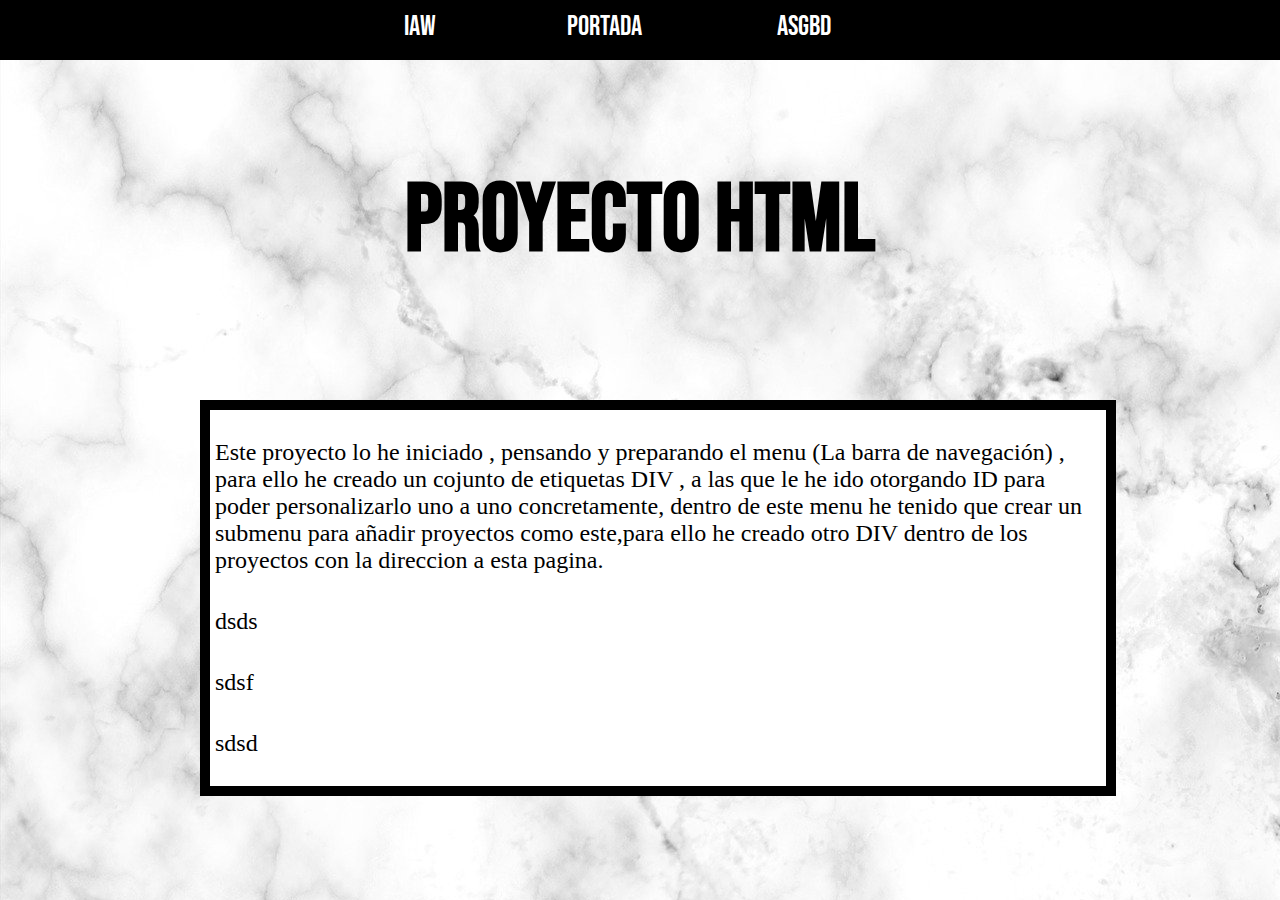
<file: IAW/Proyectos/ProyectoHTML/index.html>
<!doctype html>
<html lang="es">
<head>
    <meta charset="UTF-8">
    <meta name="viewport"
          content="width=device-width, user-scalable=no, initial-scale=1.0, maximum-scale=1.0, minimum-scale=1.0">
    <meta http-equiv="X-UA-Compatible" content="ie=edge">
    <title>Portfolio</title>
    <link rel="stylesheet" href="estilos.css">
</head>
<body>
<nav>
    <div id="iaw">
        <a href="../../index.html">IAW</a>
        <div id="practicaIAW">
            <a href="../../Practicas/index.html">PRACTICAS</a>
        </div>
        <div id="proyectosIAW">
            <a href="../index.html">PROYECTOS</a>
            <div id="proyectoHTML">
                <a href="index.html">proyecto-HTML-CSS</a>
            </div>
        </div>
    </div>

    <div id="portada">
        <a href="../../../index.html">PORTADA
        </a>
    </div>

    <div id="asgbd">
        <a href="../../../ASGBD/index.html">ASGBD</a>
        <div id="practicaASGBD">
            <a href="../../../ASGBD/Practicas/index.html">PRACTICAS</a>
        </div>
        <div id="proyectosASGBD">
            <a href="../../../ASGBD/Proyectos/index.html">PROYECTOS</a>
        </div>
    </div>

</nav>
<header>
    <h1>PROYECTO HTML</h1>
</header>
<main>
    <p>
    Este proyecto lo he iniciado , pensando y preparando el menu (La barra de navegación) , para ello he creado un cojunto de etiquetas DIV , a las que le he ido otorgando ID para poder personalizarlo uno a uno concretamente, dentro de este menu he tenido que crear un submenu para añadir proyectos como este,para ello he creado otro DIV dentro de los proyectos con la direccion a esta pagina.
    </p>
    <p>
        dsds
    </p>
    <p>
        sdsf
    </p>
    <p>
        sdsd
    </p>
</main>
</body>
</html>
</file>
<file: estilos.css>
@import url('https://fonts.googleapis.com/css2?family=Bebas+Neue&display=swap');
@import url('https://fonts.googleapis.com/css2?family=Rubik:ital@1&display=swap');
body{
    background-image: url("img/marble-2398946_1920.jpg");
    background-position: center;
}
nav{
    position: fixed;
    top: 0;
    left: 0;
    width: 100%;
    height: 60px;
    background-color: black;
    color: white;
    z-index: 1;
}
nav a{
    text-decoration: none;
    color: white;
    font-family: 'Bebas Neue', cursive;
}

#portada{
    position: fixed;
    left: 39%;
    top: 10px;
    font-size: 1.75em;
    padding-left: 5px;
    padding-right: 5px;
    width: 200px;
    text-align: center;
}
#portada:hover{
    background-color: white;
}
#portada:hover>a{
    background-color: white;
    color: black;
}
#iaw{
    position: fixed;
    left: 25%;
    top: 10px;
    font-size: 1.75em;
    width: 200px;
    text-align: center;
}
#asgbd{
    position: fixed;
    left: 55%;
    top: 10px;
    font-size: 1.75em;
    width: 200px;
    text-align: center;
}
#iaw:hover{
    background-color: white;

}
#iaw:hover>a{
    color: black;
}
#asgbd:hover{
    background-color: white
}
#asgbd:hover>a{
    color: black;
}
#practicaIAW{
    background-color: black;
    display: none;
}
#practicaIAW:hover{
    background-color: white;
}
#practicaIAW:hover>a{
    background-color: white;
    color: black;
}
#proyectosIAW{
    background-color: black;
    display: none;
}
#proyectosIAW:hover{
    background-color: white;
}
#proyectosIAW:hover>a{
    background-color: white;
    color: black;
}
#iaw:hover #practicaIAW{
    display: block;
    padding: 5px;
}
#iaw:hover #proyectosIAW{
    display: block;
    padding: 5px;
}
#practicaASGBD{
    background-color: black;
    display: none;
}
#practicaASGBD:hover{
    background-color: white;
}
#practicaASGBD:hover>a{
    background-color: white;
    color: black;
}
#proyectosASGBD{
    background-color: black;
    display: none;
}
#proyectosASGBD:hover{
    background-color: white;
}
#proyectosASGBD:hover>a{
    background-color: white;
    color: black;
}
#asgbd:hover #proyectosASGBD{
    display: block;
    padding: 5px;
}
#asgbd:hover #practicaASGBD{
    display: block;
    padding: 5px;
}
#proyectoHTML{
    display: none;
}
#proyectosIAW:hover #proyectoHTML{
    display: inline-block;
}
#proyectosIAW:hover #proyectoHTML>a{

    color: black;
}
header{
    position: absolute;
    top: 100px;
    left: 0;
    width: 100%;
    height: 300px;
    color: black;
    font-family: 'Bebas Neue', cursive;
}
h1{
    text-align: center;
    font-size: 6em;
}
main{

    position: absolute;
    width: 100%;
    left: 0;
    top: 400px;

}
section>p{
    font-family: 'Rubik', sans-serif;
    font-weight: bold;
    font-size: 1.5em;
}
section{
    position: absolute;
    width: 70%;
    text-align: center;

    left: 350px;
}
</file>
<file: ASGBD/Proyectos/ProyectoRepaso/estilos.css>
@import url('https://fonts.googleapis.com/css2?family=Bebas+Neue&display=swap');
@import url('https://fonts.googleapis.com/css2?family=Rubik:ital@1&display=swap');
body{
    background-image: url("../../../img/marble-2398946_1920.jpg");

}
nav{
    position: fixed;
    top: 0;
    left: 0;
    width: 100%;
    height: 60px;
    background-color: black;
    color: white;
    z-index: 1;
}
nav a{
    text-decoration: none;
    color: white;
    font-family: 'Bebas Neue', cursive;
}

#portada{
    position: fixed;
    left: 39%;
    top: 10px;
    font-size: 1.75em;
    padding-left: 5px;
    padding-right: 5px;
    width: 200px;
    text-align: center;
}
#portada:hover{
    background-color: white;
}
#portada:hover>a{
    background-color: white;
    color: black;
}
#iaw{
    position: fixed;
    left: 25%;
    top: 10px;
    font-size: 1.75em;
    width: 200px;
    text-align: center;
}
#asgbd{
    position: fixed;
    left: 55%;
    top: 10px;
    font-size: 1.75em;
    width: 200px;
    text-align: center;
}
#iaw:hover{
    background-color: white;

}
#iaw:hover>a{
    color: black;
}
#asgbd:hover{
    background-color: white
}
#asgbd:hover>a{
    color: black;
}
#practicaIAW{
    background-color: black;
    display: none;
}
#practicaIAW:hover{
    background-color: white;
}
#practicaIAW:hover>a{
    background-color: white;
    color: black;
}
#proyectosIAW{
    background-color: black;
    display: none;
}
#proyectosIAW:hover{
    background-color: white;
}
#proyectosIAW:hover>a{
    background-color: white;
    color: black;
}
#iaw:hover #practicaIAW{
    display: block;
    padding: 5px;
}
#iaw:hover #proyectosIAW{
    display: block;
    padding: 5px;
}
#practicaASGBD{
    background-color: black;
    display: none;
}
#practicaASGBD:hover{
    background-color: white;
}
#practicaASGBD:hover>a{
    background-color: white;
    color: black;
}
#proyectosASGBD{
    background-color: black;
    display: none;
}
#proyectosASGBD:hover{
    background-color: white;
}
#proyectosASGBD:hover>a{
    background-color: white;
    color: black;
}
#asgbd:hover #proyectosASGBD{
    display: block;
    padding: 5px;
}
#asgbd:hover #practicaASGBD{
    display: block;
    padding: 5px;
}
#proyectoHTML{
    background-color: black;
    position: fixed;
    left: 38%;
    top: 94px;
    width: 200px;
    text-align: center;
    padding: 4px;
    display: none;
}
#proyectosIAW:hover #proyectoHTML{
    display: inline-block;
}
#proyectoHTML:hover{
    background-color: white;
}
#proyectoHTML:hover>a{
    background-color: white;
    color: black;
}
header{
    position: absolute;
    top: 100px;
    left: 0;
    width: 100%;
    height: 300px;
    color: black;
    font-family: 'Bebas Neue', cursive;
}
h1{
    text-align: center;
    font-size: 6em;
}
</file>
<file: IAW/Proyectos/ProyectoHTML/estilos.css>
@import url('https://fonts.googleapis.com/css2?family=Bebas+Neue&display=swap');
@import url('https://fonts.googleapis.com/css2?family=Rubik:ital@1&display=swap');
body{
    background-image: url("../../../img/marble-2398946_1920.jpg");
}
nav{
    position: fixed;
    top: 0;
    left: 0;
    width: 100%;
    height: 60px;
    background-color: black;
    color: white;
    z-index: 1;
}
nav a{
    text-decoration: none;
    color: white;
    font-family: 'Bebas Neue', cursive;
}

#portada{
    position: fixed;
    left: 39%;
    top: 10px;
    font-size: 1.75em;
    padding-left: 5px;
    padding-right: 5px;
    width: 200px;
    text-align: center;
}
#portada:hover{
    background-color: white;
}
#portada:hover>a{
    background-color: white;
    color: black;
}
#iaw{
    position: fixed;
    left: 25%;
    top: 10px;
    font-size: 1.75em;
    width: 200px;
    text-align: center;
}
#asgbd{
    position: fixed;
    left: 55%;
    top: 10px;
    font-size: 1.75em;
    width: 200px;
    text-align: center;
}
#iaw:hover{
    background-color: white;

}
#iaw:hover>a{
    color: black;
}
#asgbd:hover{
    background-color: white
}
#asgbd:hover>a{
    color: black;
}
#practicaIAW{
    background-color: black;
    display: none;
}
#practicaIAW:hover{
    background-color: white;
}
#practicaIAW:hover>a{
    background-color: white;
    color: black;
}
#proyectosIAW{
    background-color: black;
    display: none;
}
#proyectosIAW:hover{
    background-color: white;
}
#proyectosIAW:hover>a{
    background-color: white;
    color: black;
}
#iaw:hover #practicaIAW{
    display: block;
    padding: 5px;
}
#iaw:hover #proyectosIAW{
    display: block;
    padding: 5px;
}
#practicaASGBD{
    background-color: black;
    display: none;
}
#practicaASGBD:hover{
    background-color: white;
}
#practicaASGBD:hover>a{
    background-color: white;
    color: black;
}
#proyectosASGBD{
    background-color: black;
    display: none;
}
#proyectosASGBD:hover{
    background-color: white;
}
#proyectosASGBD:hover>a{
    background-color: white;
    color: black;
}
#asgbd:hover #proyectosASGBD{
    display: block;
    padding: 5px;
}
#asgbd:hover #practicaASGBD{
    display: block;
    padding: 5px;
}
#proyectoHTML{
    background-color: black;
    position: fixed;
    left: 38%;
    top: 94px;
    width: 200px;
    text-align: center;
    padding: 4px;
    display: none;
}
#proyectosIAW:hover #proyectoHTML{
    display: inline-block;
}
#proyectoHTML:hover{
    background-color: white;
}
#proyectoHTML:hover>a{
    background-color: white;
    color: black;
}
header{
    position: absolute;
    top: 100px;
    left: 0;
    width: 100%;
    height: 300px;
    color: black;
    font-family: 'Bebas Neue', cursive;
}
h1{
    text-align: center;
    font-size: 6em;
}
main{
    position: absolute;
   top: 400px;
    left: 200px;
    height: auto;
    width: 70%;
    background-color: white;
    border: solid black 10px;
    font-size: 1.5em;
}
main p{
    padding: 5px;
}
</file>
